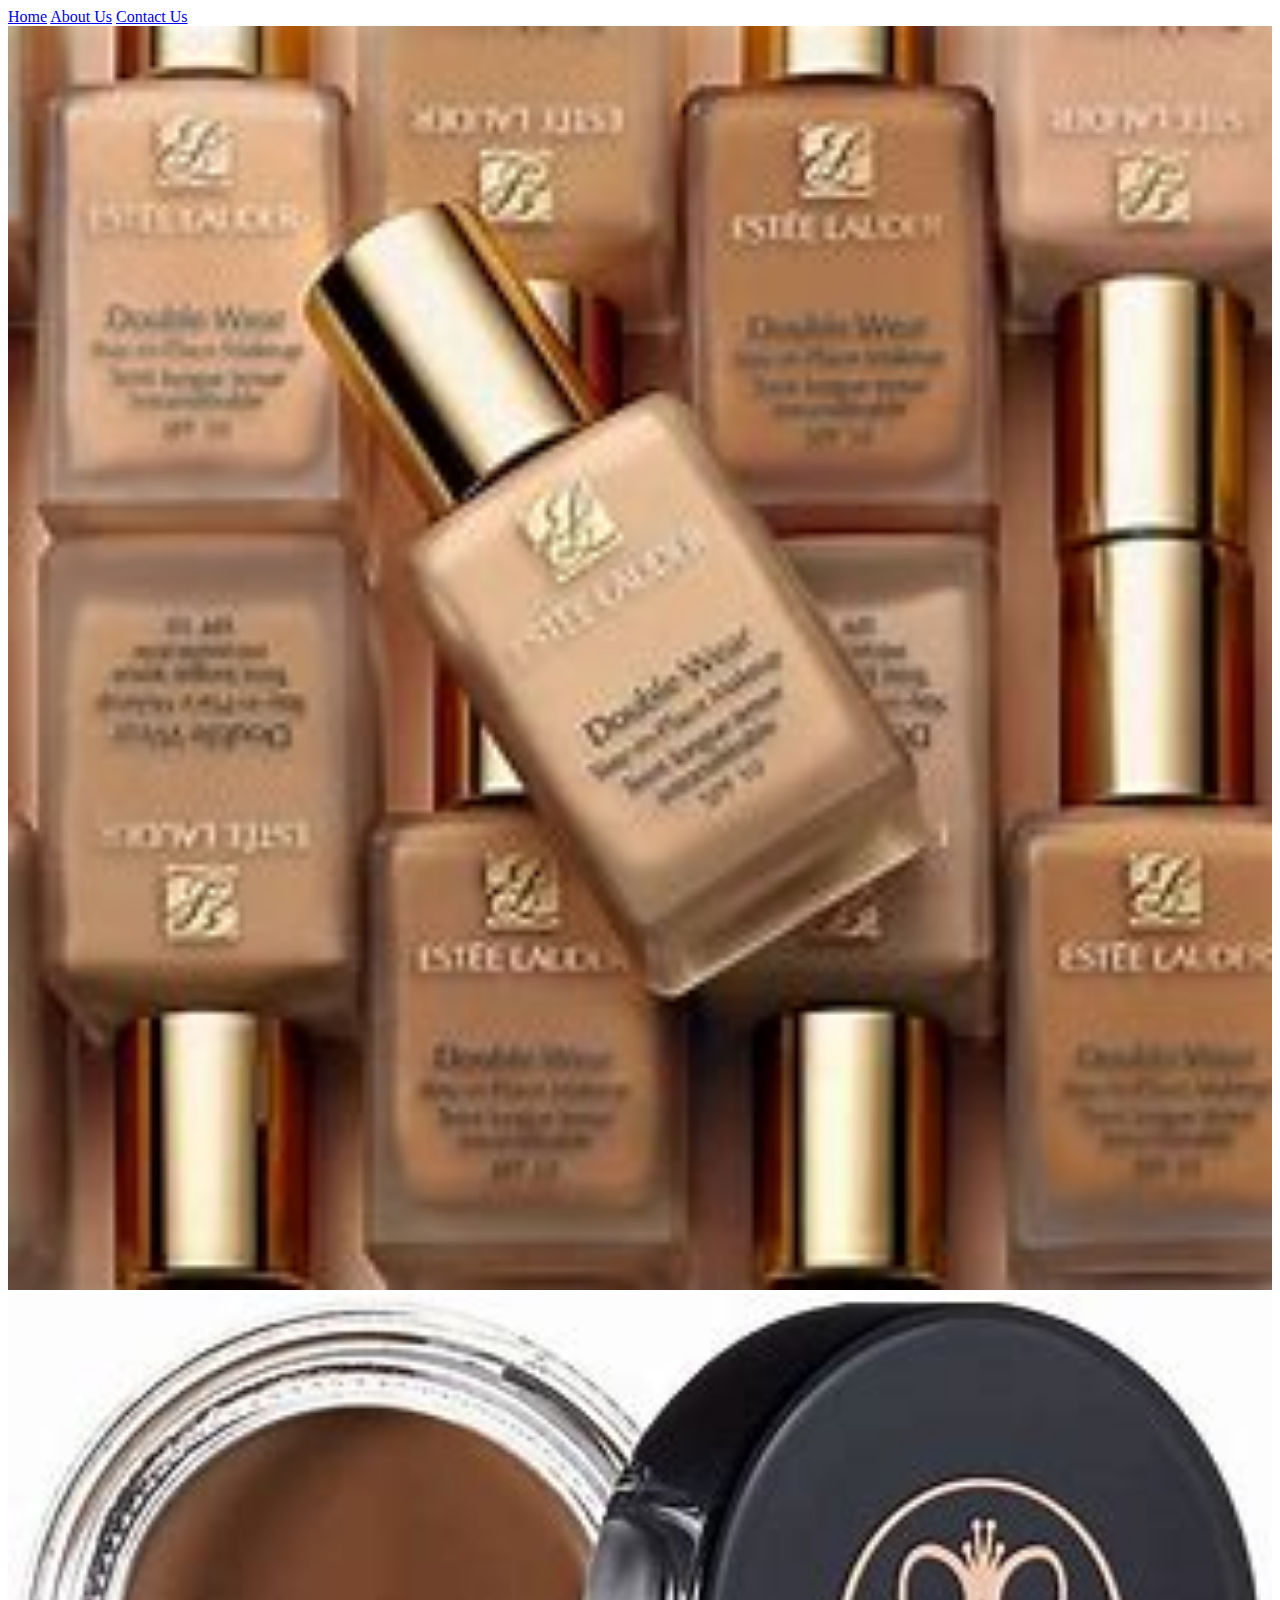
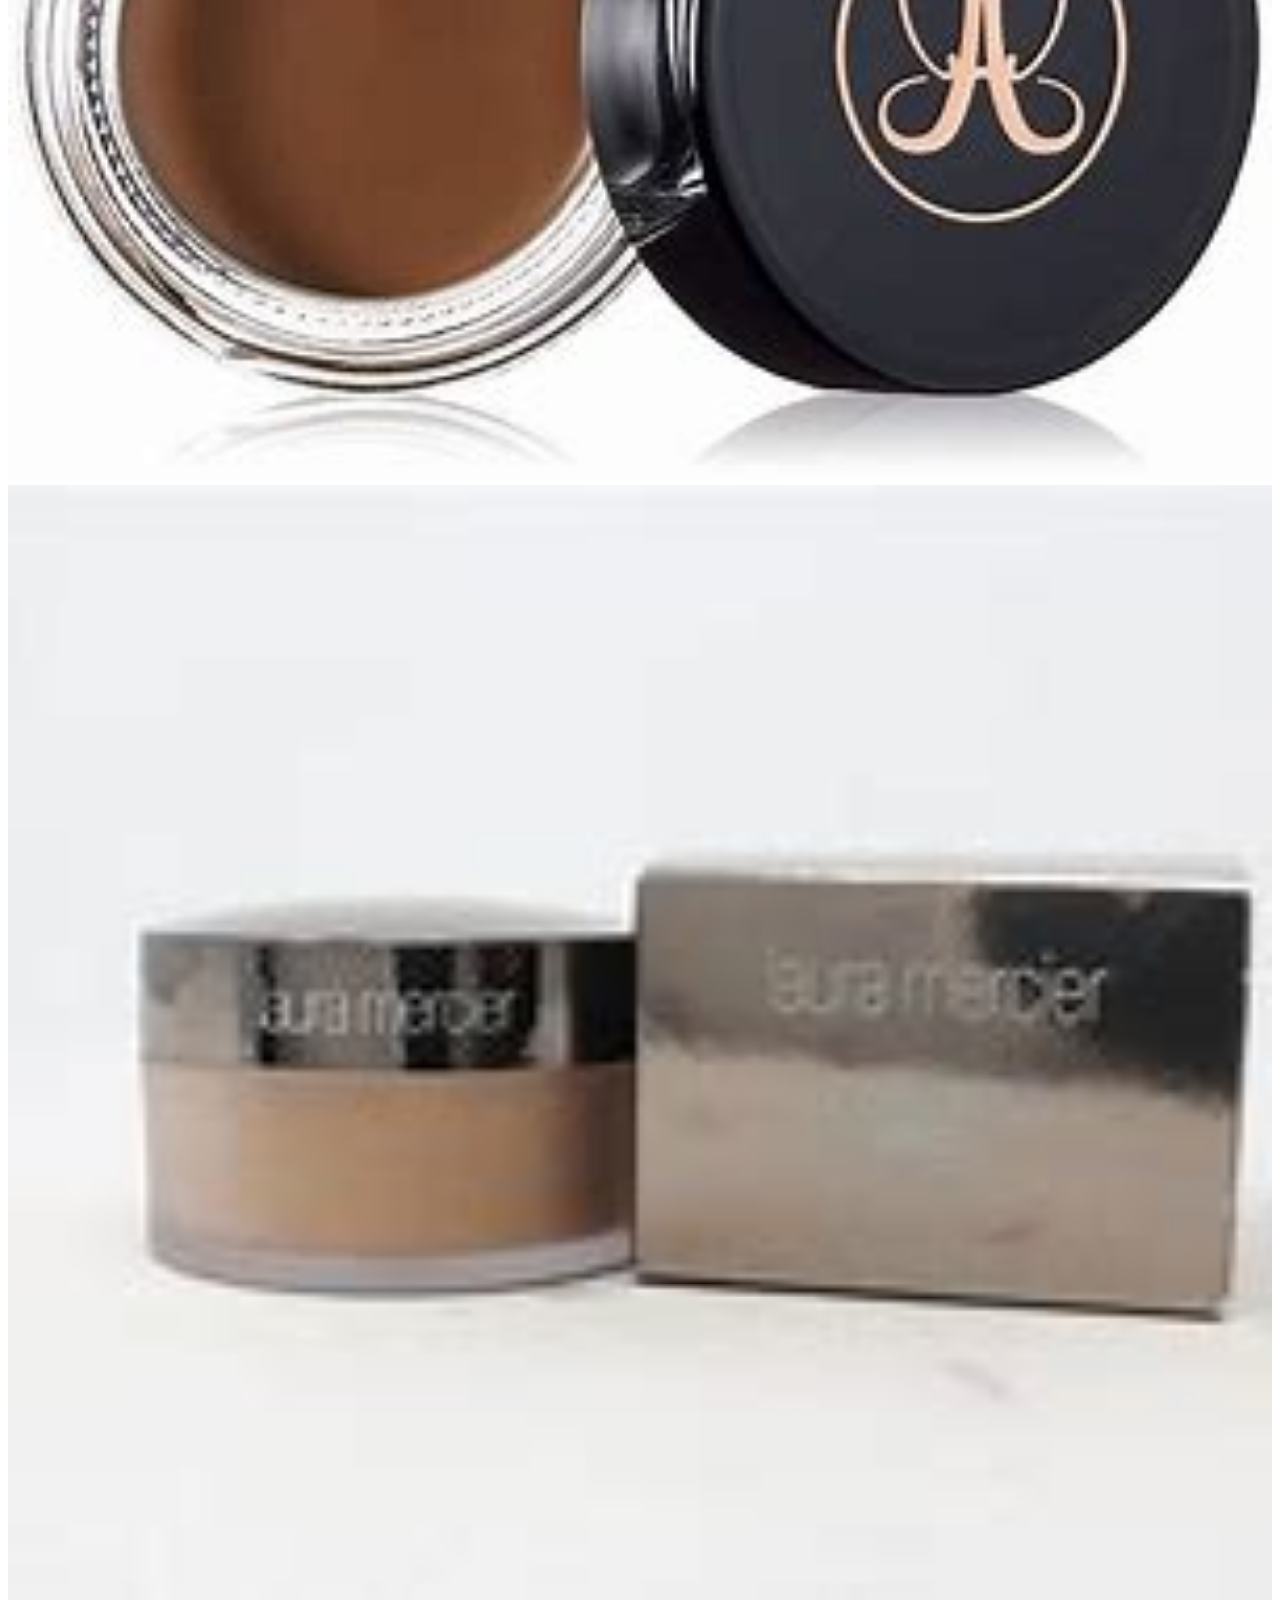
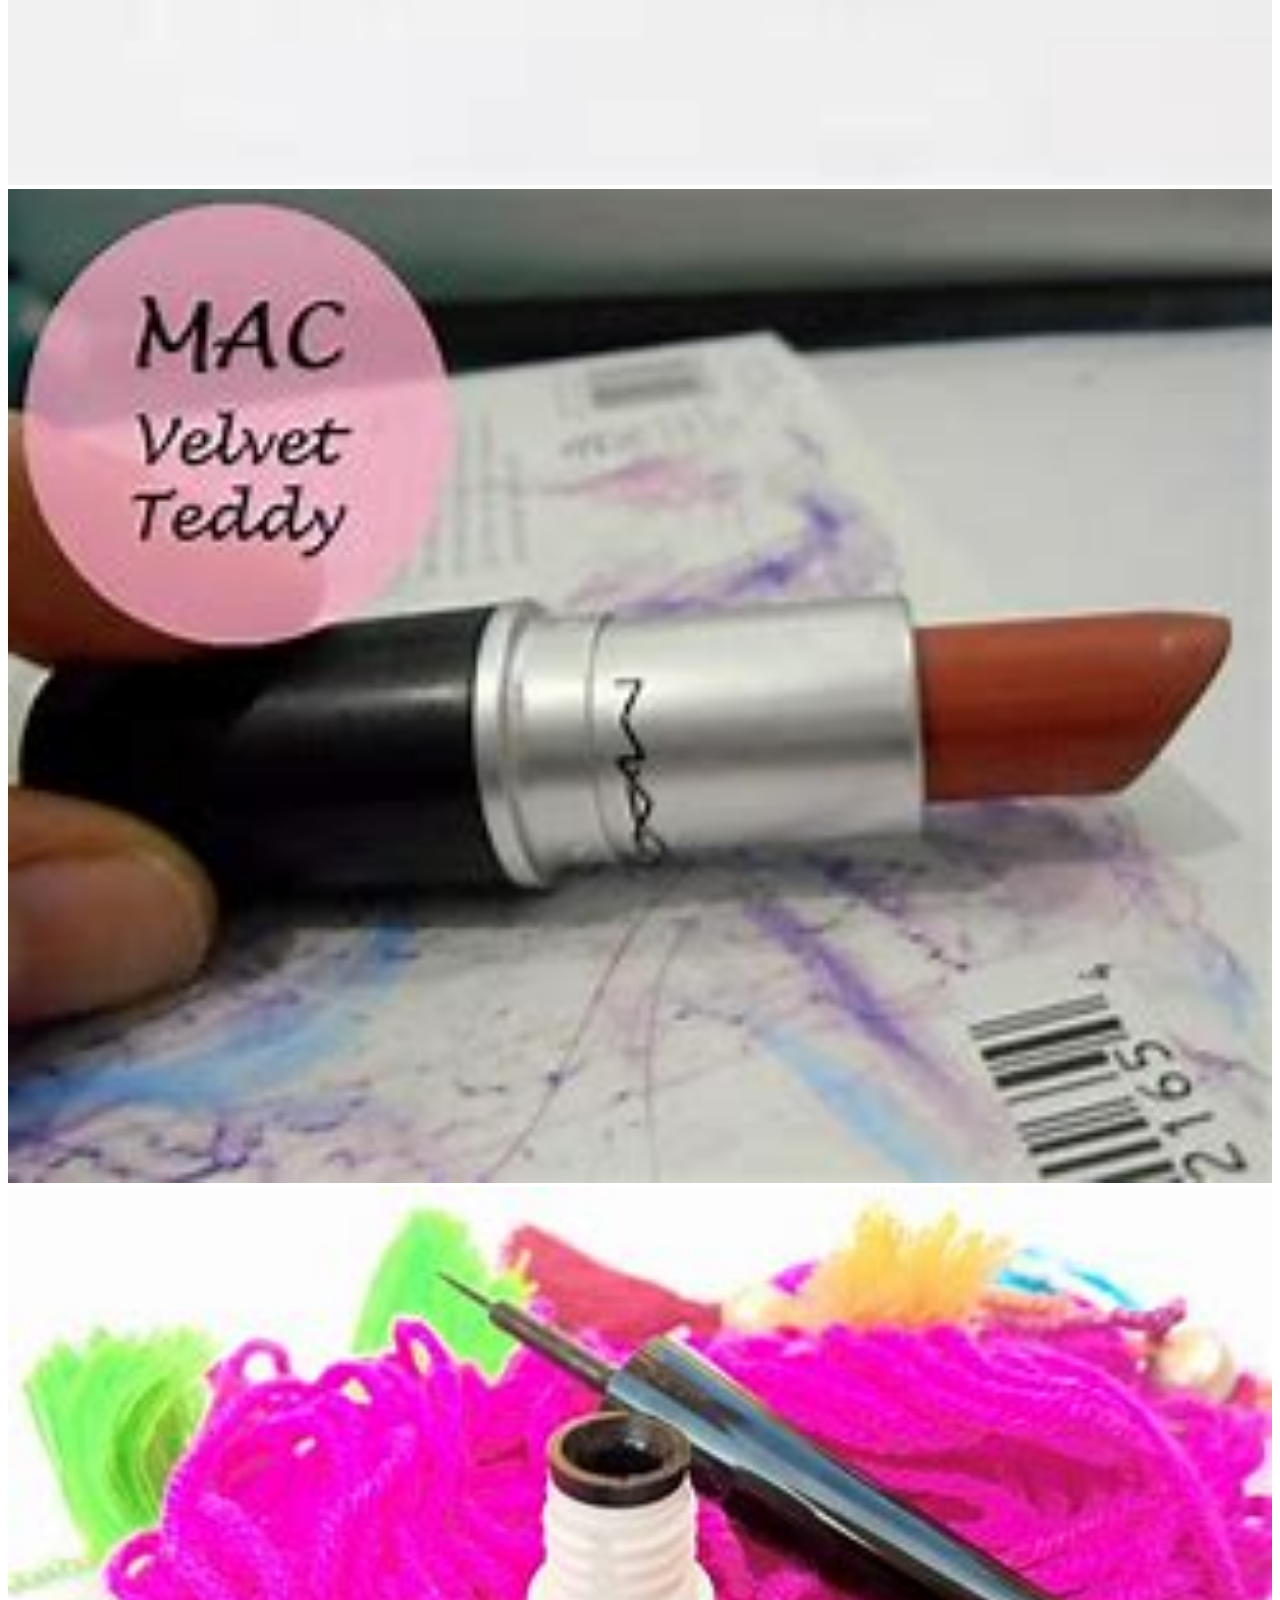
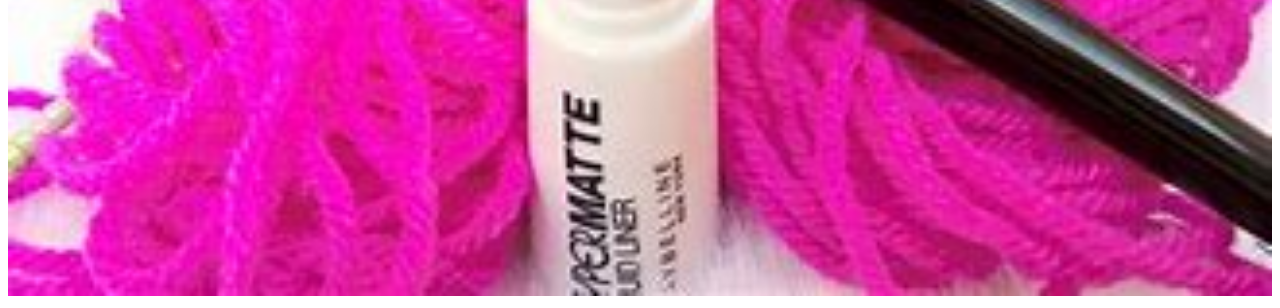
<file: index.html>
<!DOCTYPE html>
<html>
    <head>
        <link rel="stylesheet" href="style.css">
    </head>
    <body>
        <div id="menu">
            <a href="index.html">Home</a>
            <a href="about.html">About Us</a>
            <a href="contact.html">Contact Us</a>
        </div>
        <div class="gallery">
        <a href="Estee%20lauder.html"><img src="images/estee%20lauder.jfif"></a>
        <a href="Dipbrow%20pomade.html"><img src="images/dipbrow%20pomade.jfif"></a>
        <a href="laura%20loose%20powder.html"><img src="images/laura%20mercier2.jpg"></a>
        <a href="Mac%20lipstick.html"><img src="images/mac%20lipstick.jfif"></a>
        <a href="Maybelline%20day%20liner.html"><img src="images/maybelline%20day%20liner.jfif"></a>
        </div>  
    </body>
</html>
</file>
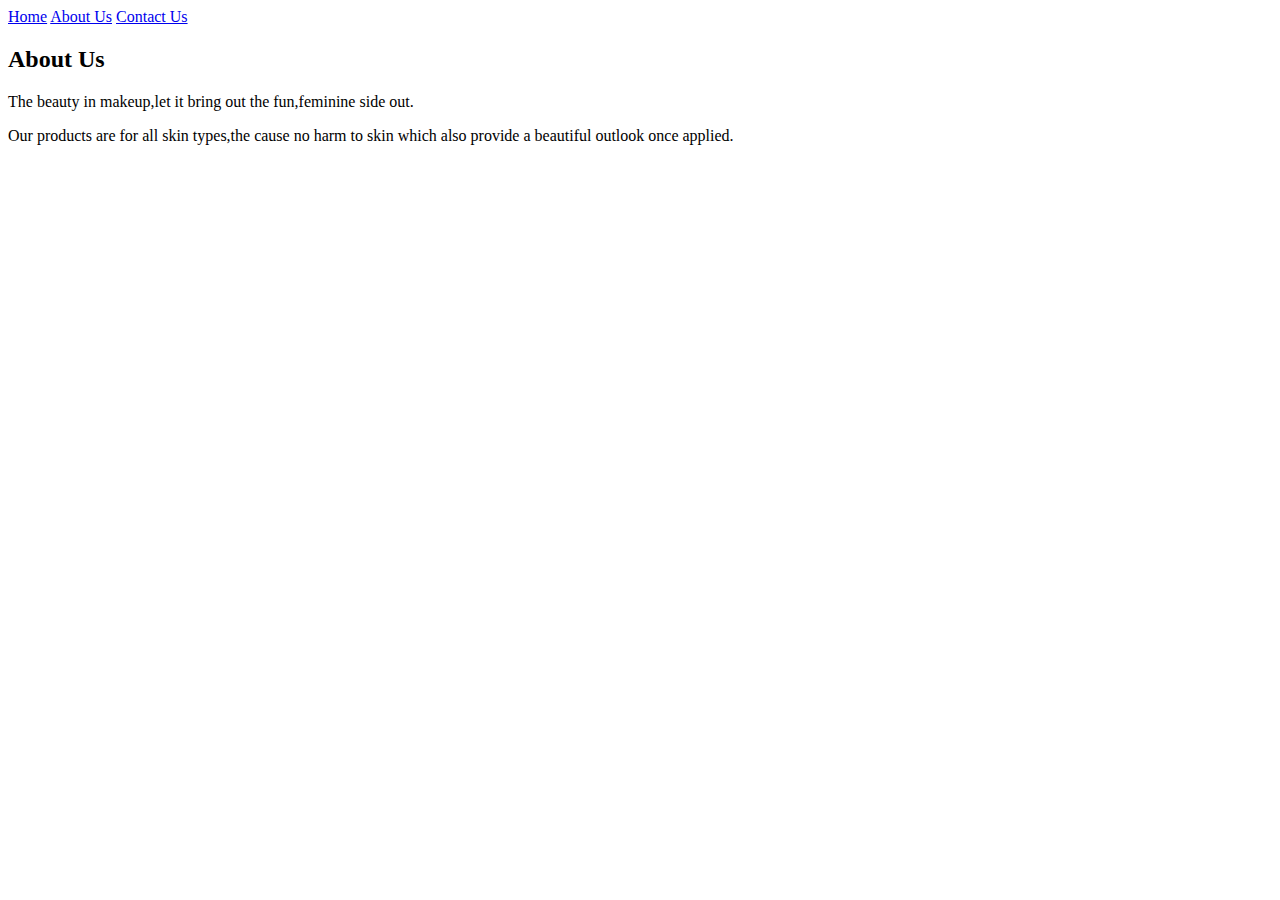
<file: about.html>
<!DOCTYPE html>
<html>
    <head>
        <link rel="stylesheet" href="style.css">
    </head>
    <body>
        <div id="menu">
            <a href="index.html">Home</a>
            <a href="about.html">About Us</a>
            <a href="contact.html">Contact Us</a>
        </div>
        <h2>About Us</h2>
        <p>The beauty in makeup,let it bring out the fun,feminine side out.</p>
        <p>Our products are for all skin types,the cause no harm to skin which also provide a beautiful outlook once applied.</p>
    </body>
</html>
</file>
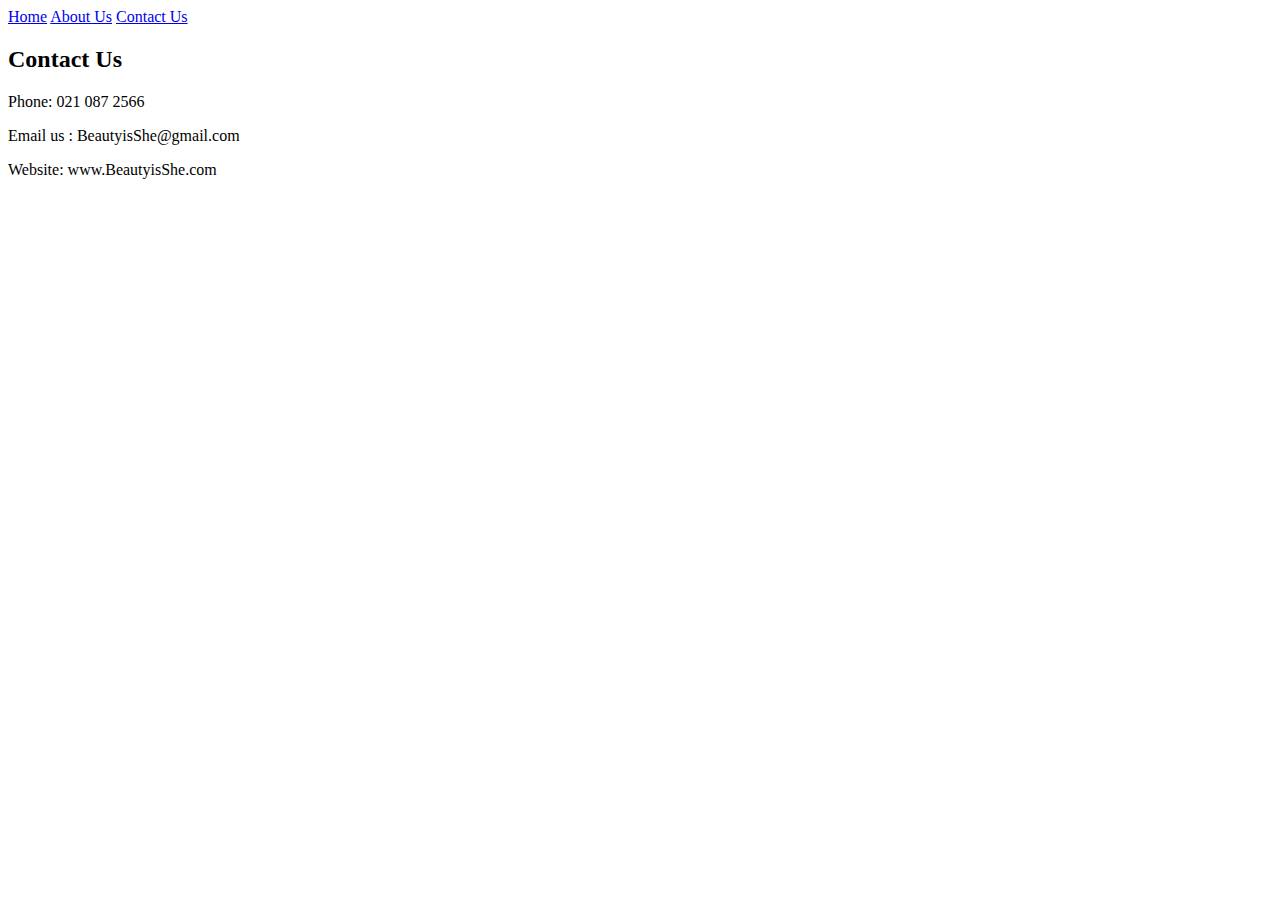
<file: contact.html>
<!DOCTYPE html>
<html>
    <head>
        <link rel="stylesheet" href="style.css">
    </head>
    <body>
        <div id="menu">
            <a href="index.html">Home</a>
            <a href="about html">About Us</a>
            <a href="contact html">Contact Us</a>
        </div>
        <h2>Contact Us</h2>
        <p>Phone: 021 087 2566</p>
        <p>Email us : BeautyisShe@gmail.com</p>
        <p>Website: www.BeautyisShe.com</p>
    </body>
</html>
</file>
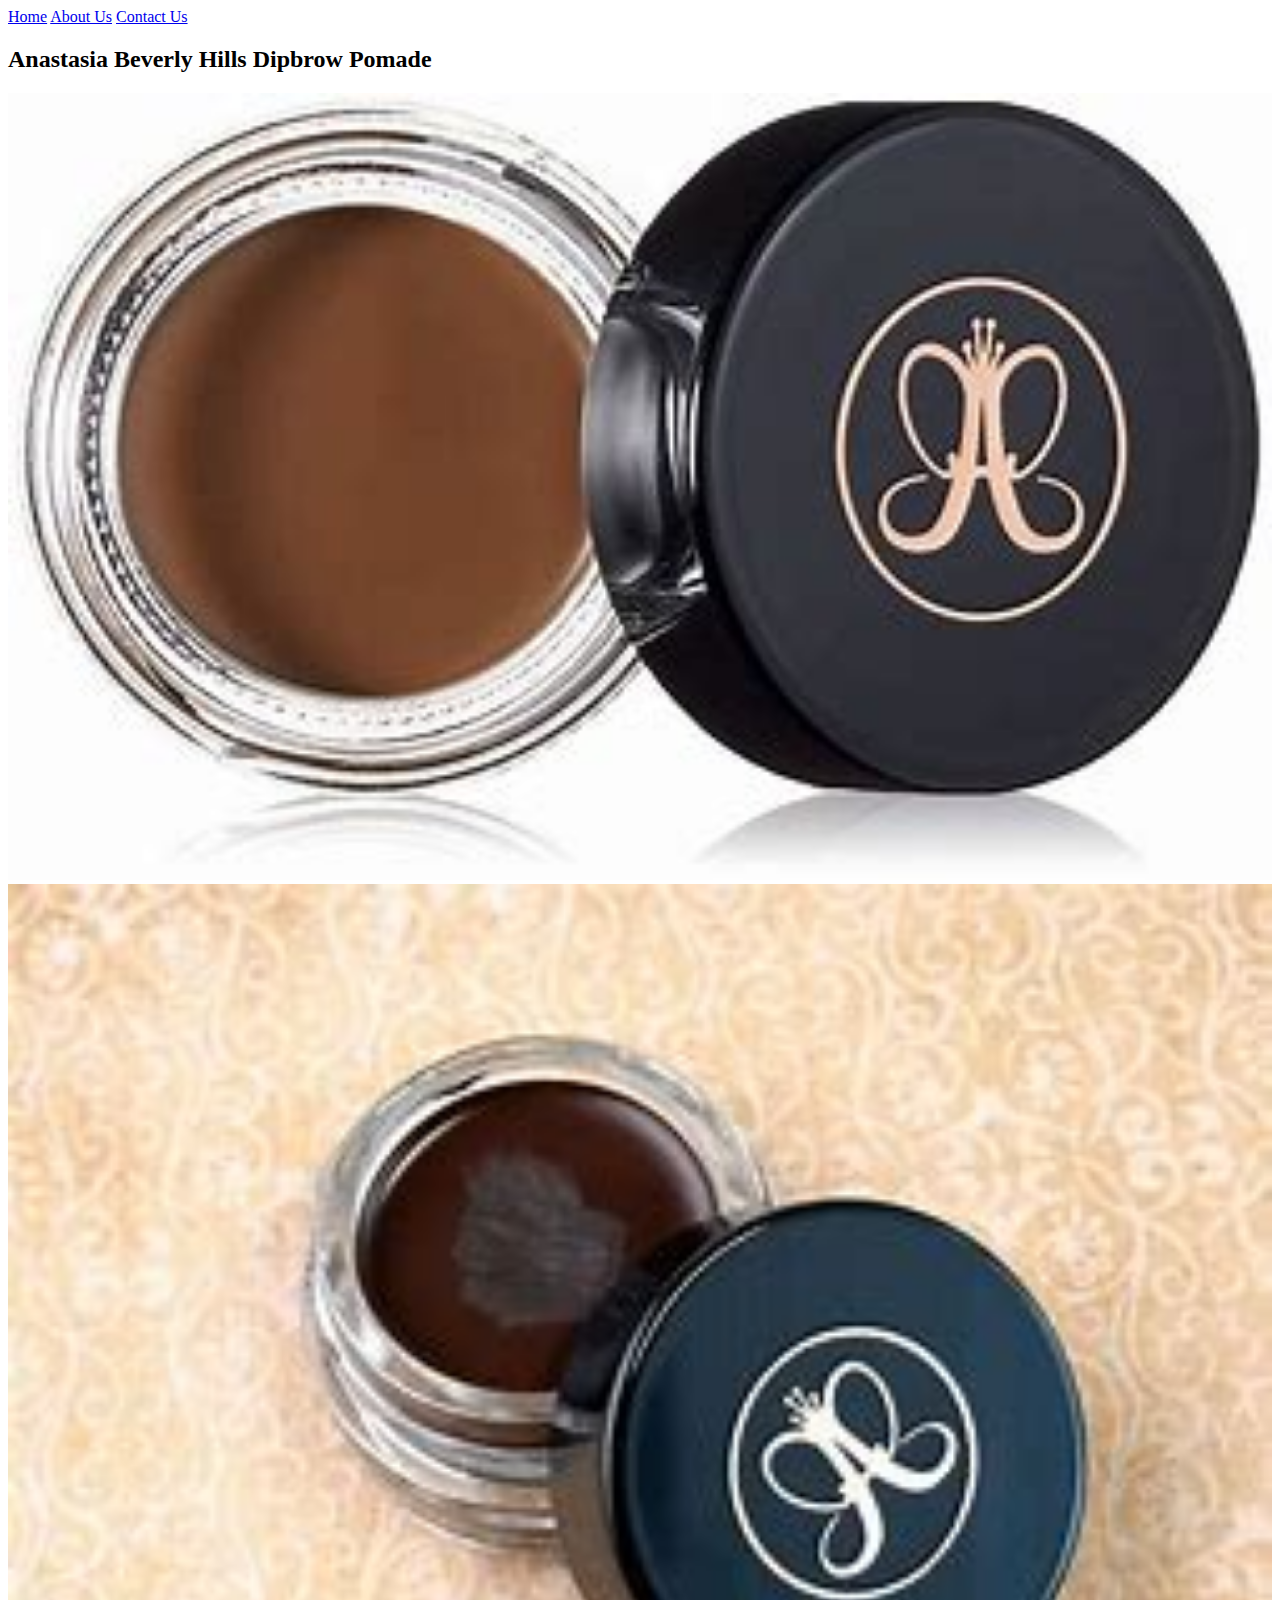
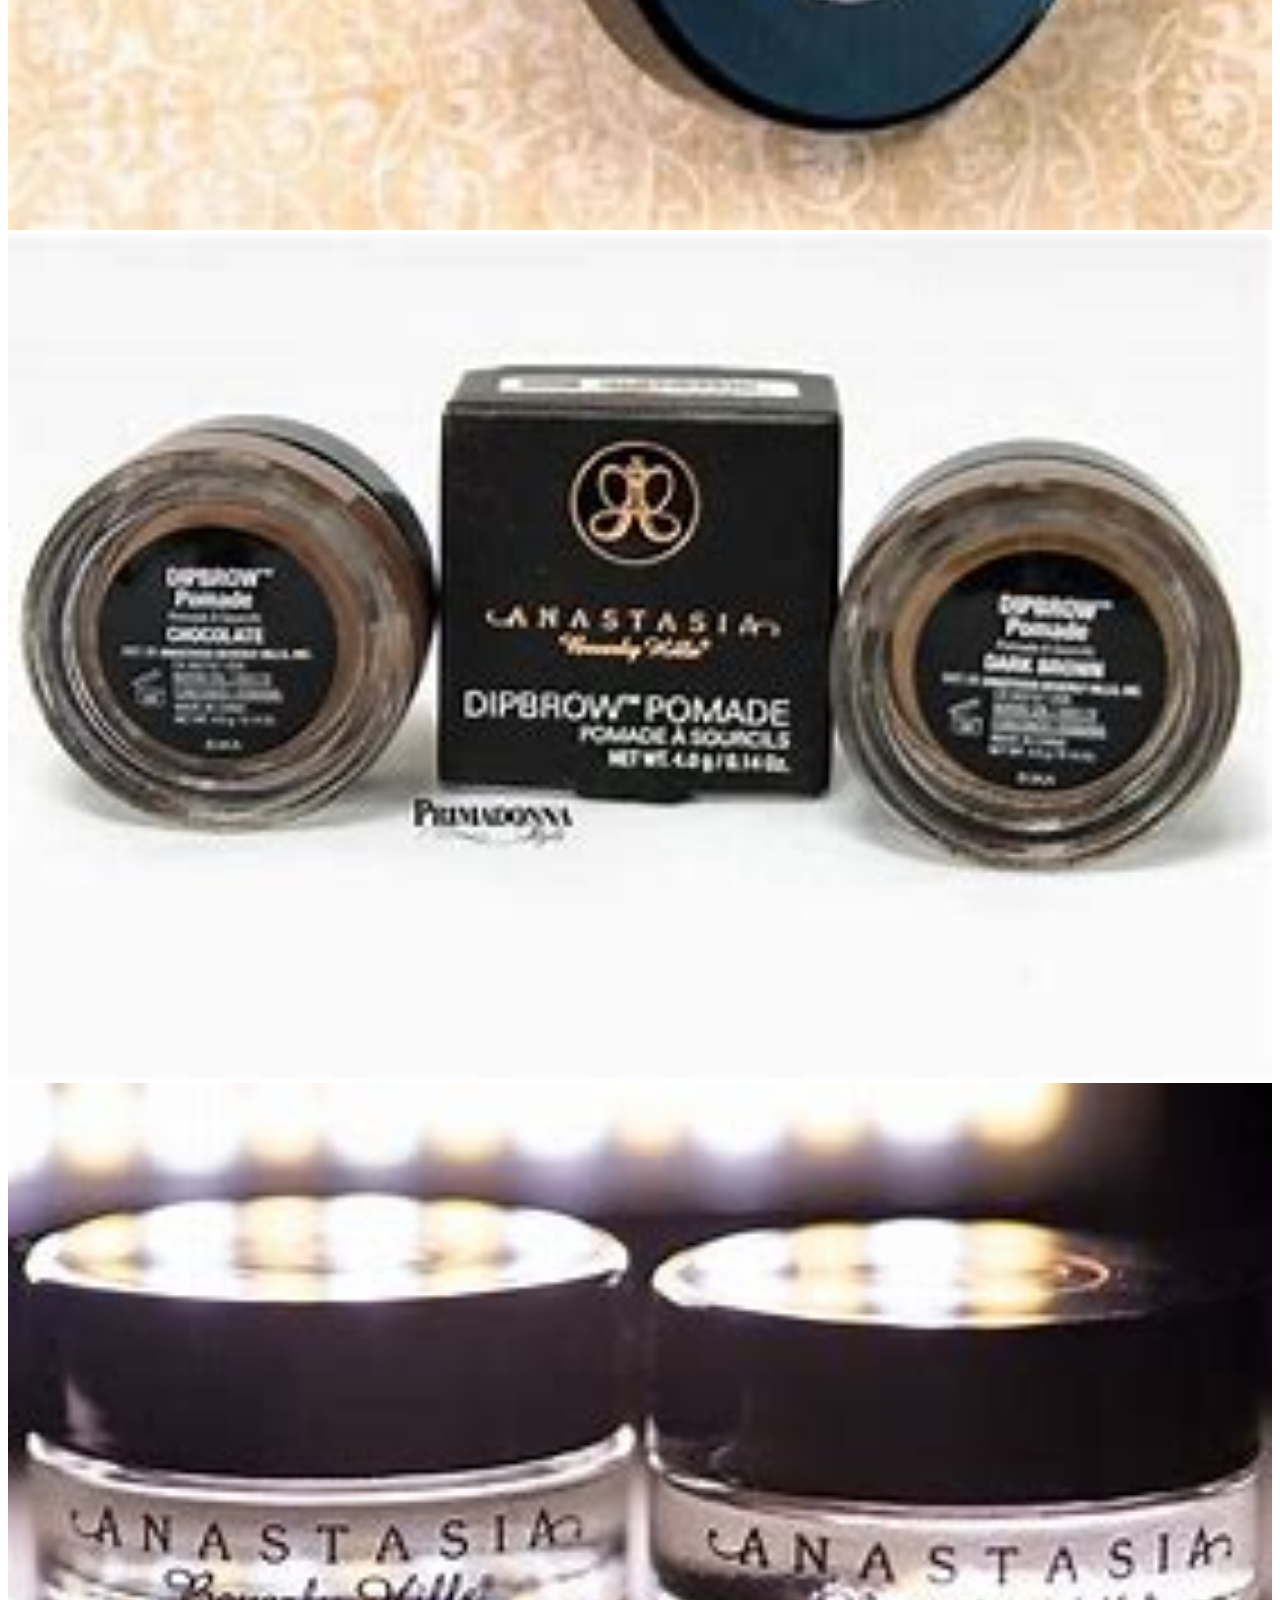
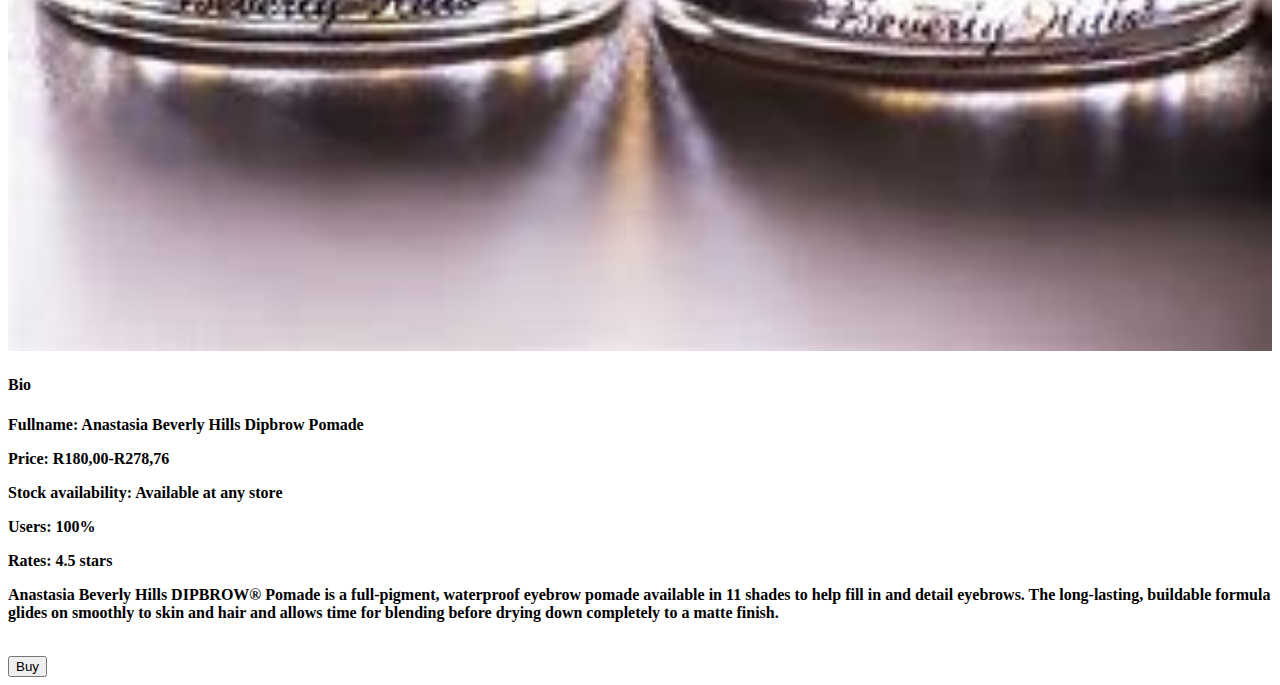
<file: Dipbrow pomade.html>
<!DOCTYPE html>
<html>
    <head>
        <link rel="stylesheet" href="style.css">
    </head>
    <body>
        <div id="menu">
            <a href="index.html">Home</a>
            <a href="about.html">About Us</a>
            <a href="contact.html">Contact Us</a>
        </div>
        
        <h2>Anastasia Beverly Hills Dipbrow Pomade</h2>
        <div class="gallery">
        <a href="index.html"><img src="images/dipbrow%20pomade.jfif"></a>
        <a href="index.html"><img src="images/dipbrow%20pomade1.jfif"></a>
        <a href="index.html"><img src="images/dipbrow%20pomade2.jfif"></a>
        <a href="index.html"><img src="images/dipbrow%20pomade3.jfif"></a>
        </div>
        <h4>Bio</h4>
        <p><b>Fullname: Anastasia Beverly Hills Dipbrow Pomade</b></p>
        <p><b>Price: R180,00-R278,76</b></p>
        <p><b>Stock availability: Available at any store</b></p>
        <p><b>Users: 100%</b></p>
        <p><b>Rates: 4.5 stars</b></p>
        <p><b>Anastasia Beverly Hills DIPBROW® Pomade is a full-pigment, waterproof eyebrow pomade available in 11 shades to help fill in and detail eyebrows. The long-lasting, buildable formula glides on smoothly to skin and hair and allows time for blending before drying down completely to a matte finish.</b></p>
        <br/>
        <input type="submit" value="Buy"/>
    </body>
</html>
</file>
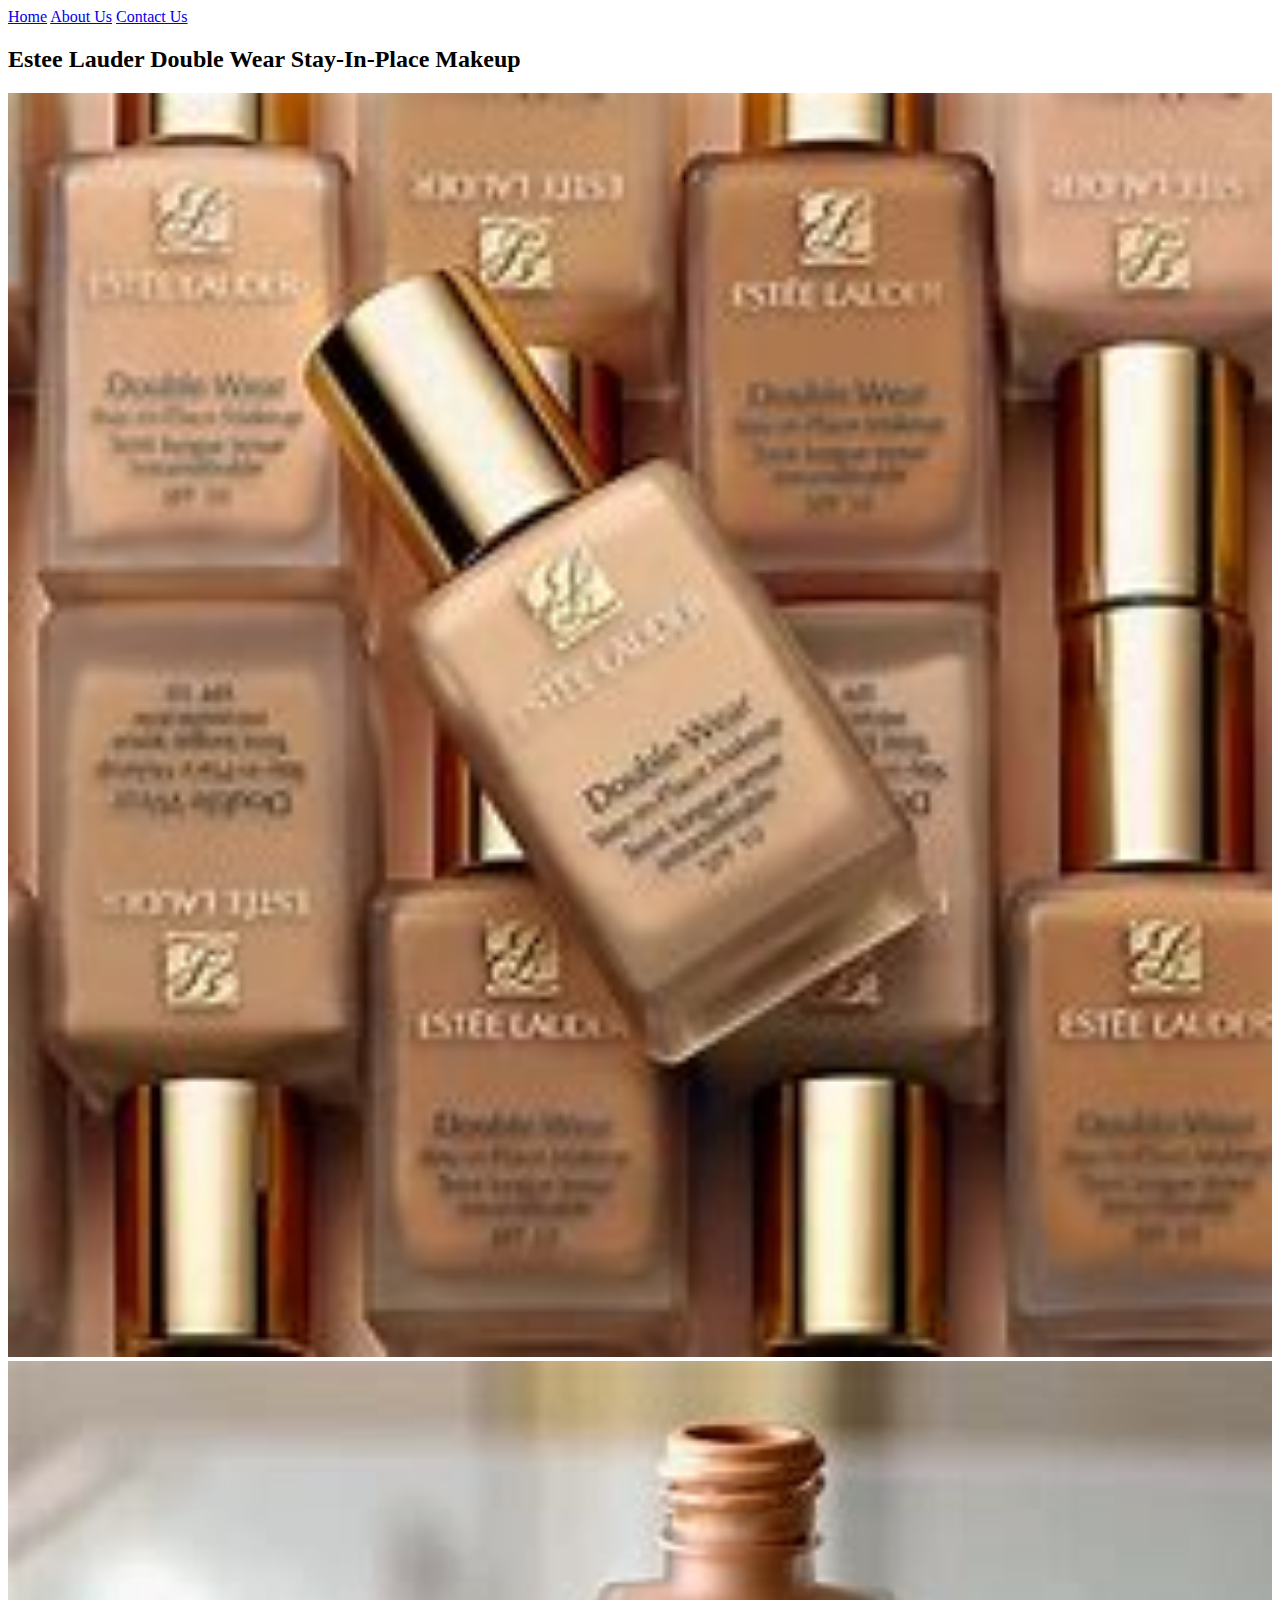
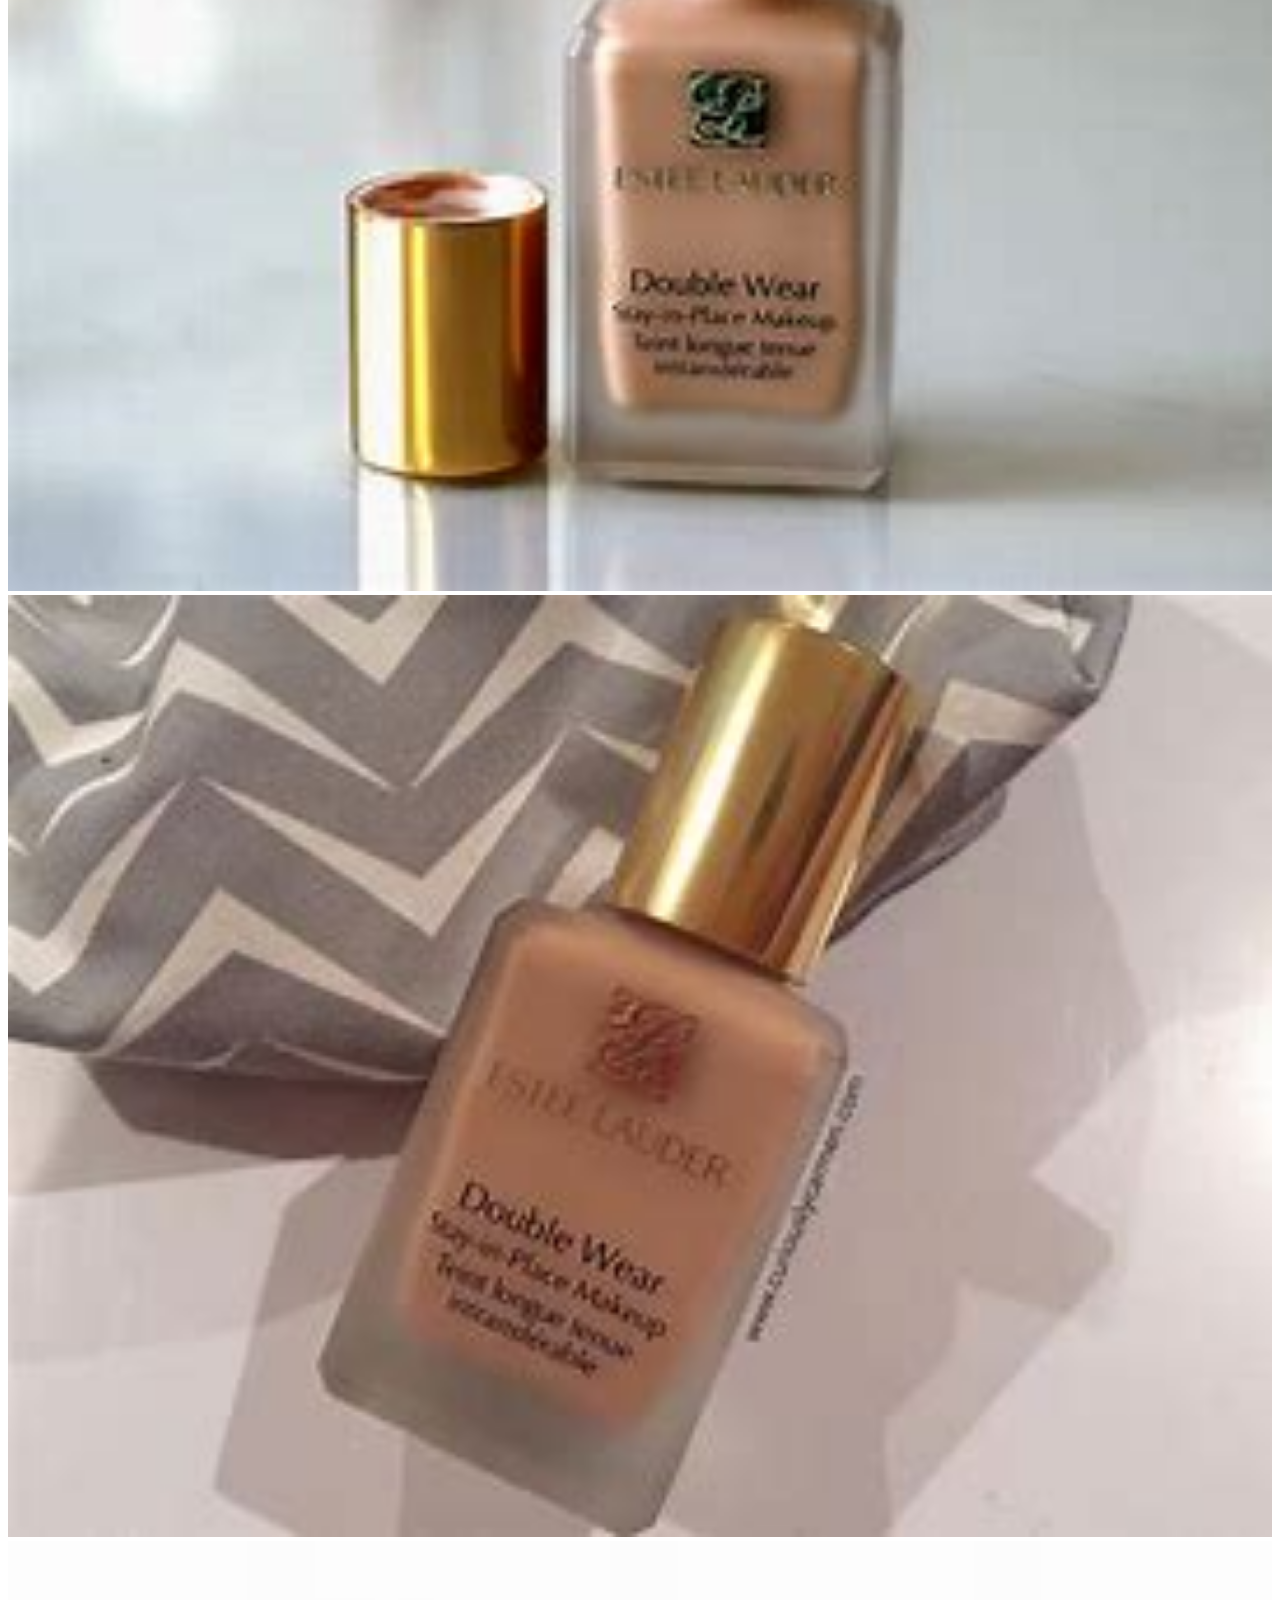
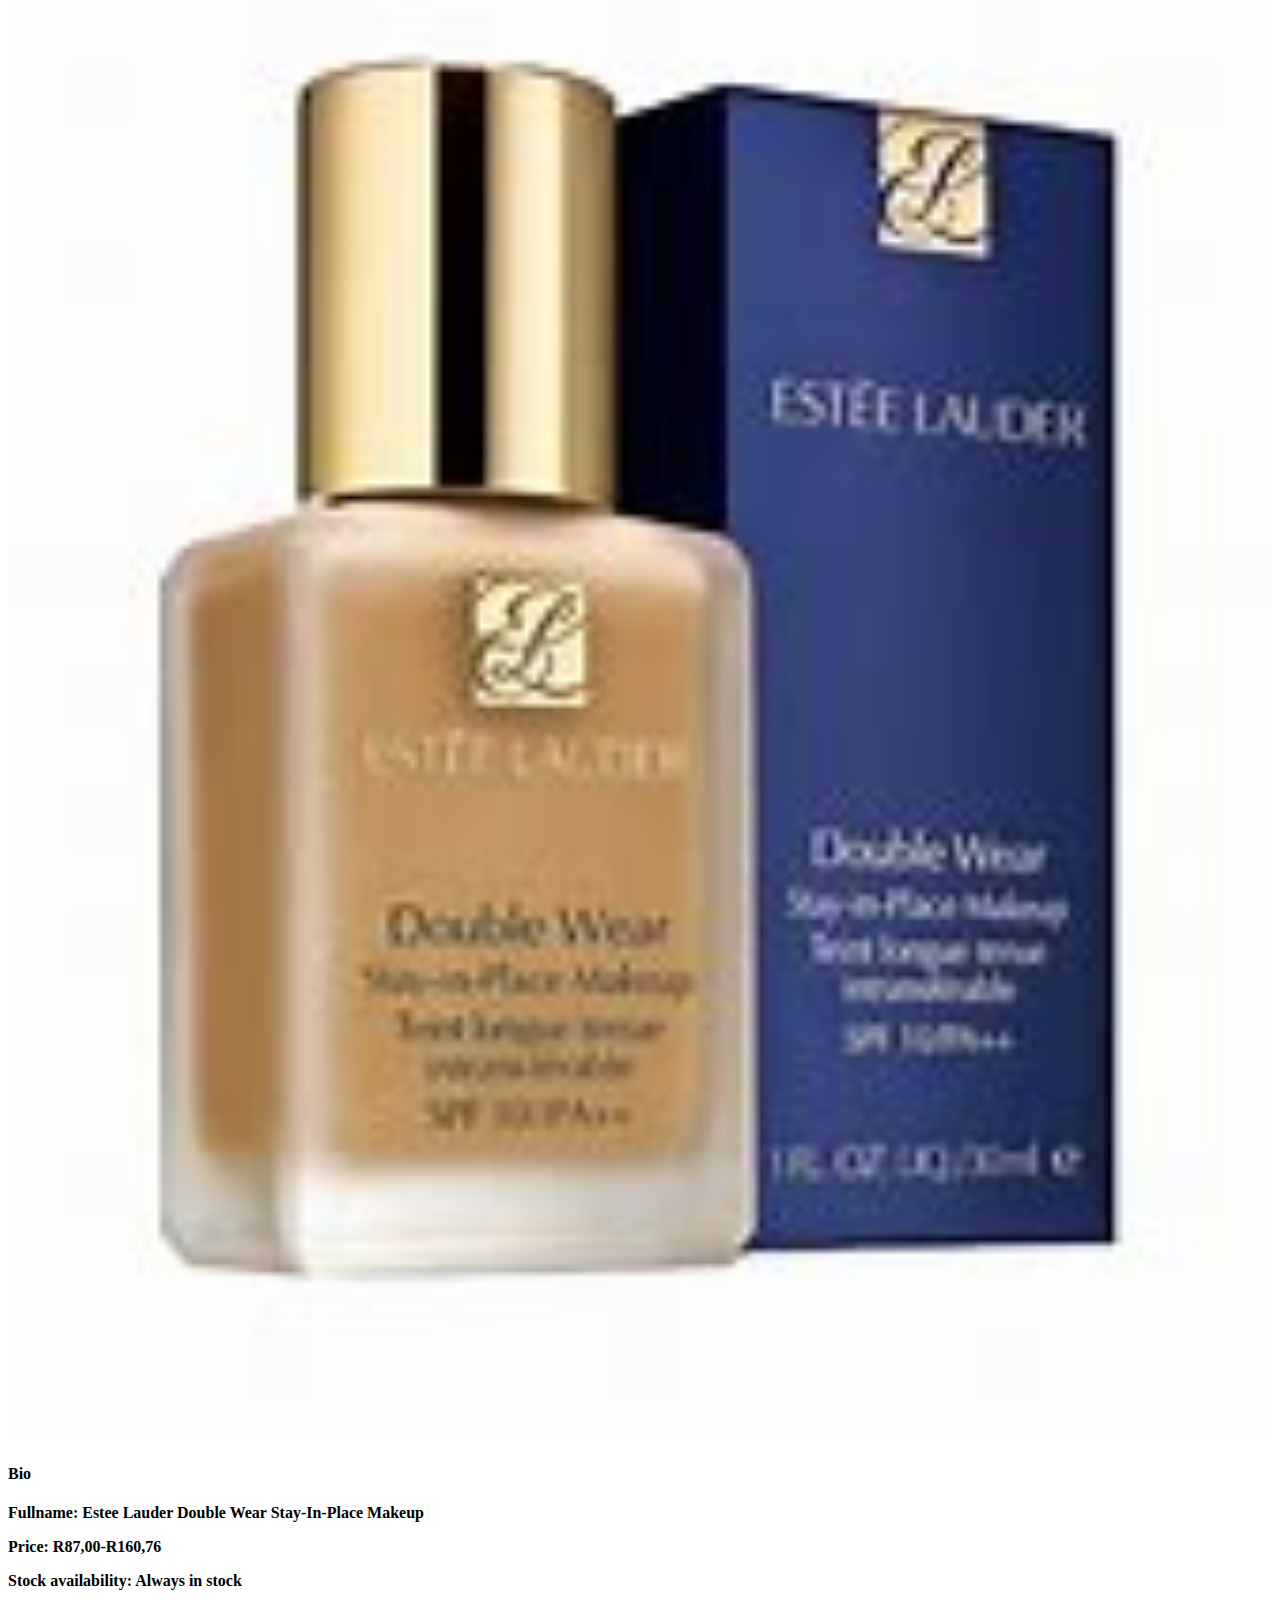
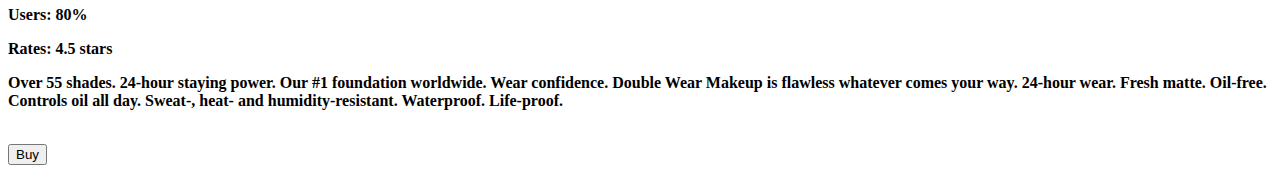
<file: Estee lauder.html>
<!DOCTYPE html>
<html>
    <head>
        <link rel="stylesheet" href="style.css">
    </head>
    <body>
        <div id="menu">
            <a href="index.html">Home</a>
            <a href="about.html">About Us</a>
            <a href="contact.html">Contact Us</a>
        </div>
        
        <h2>Estee Lauder Double Wear Stay-In-Place Makeup</h2>
        <div class="gallery">
        <a href="index.html"><img src="images/estee%20lauder.jfif"></a>
        <a href="index.html"><img src="images/estee%20lauder1.jfif"></a>
        <a href="index.html"><img src="images/estee%20lauder2.jfif"></a>
        <a href="index.html"><img src="images/estee%20lauder4.jfif"></a>
        </div>
        <h4>Bio</h4>
        <p><b>Fullname: Estee Lauder Double Wear Stay-In-Place Makeup</b></p>
        <p><b>Price: R87,00-R160,76</b></p>
        <p><b>Stock availability: Always in stock</b></p>
        <p><b>Users: 80%</b></p>
        <p><b>Rates: 4.5 stars</b></p>
        <p><b>Over 55 shades. 24-hour staying power. Our #1 foundation worldwide. Wear confidence. Double Wear Makeup is flawless whatever comes your way. 24-hour wear. Fresh matte. Oil-free. Controls oil all day. Sweat-, heat- and humidity-resistant. Waterproof. Life-proof.</b></p>
         <br/>
        <input type="submit" value="Buy"/>
    </body>
</html>
</file>
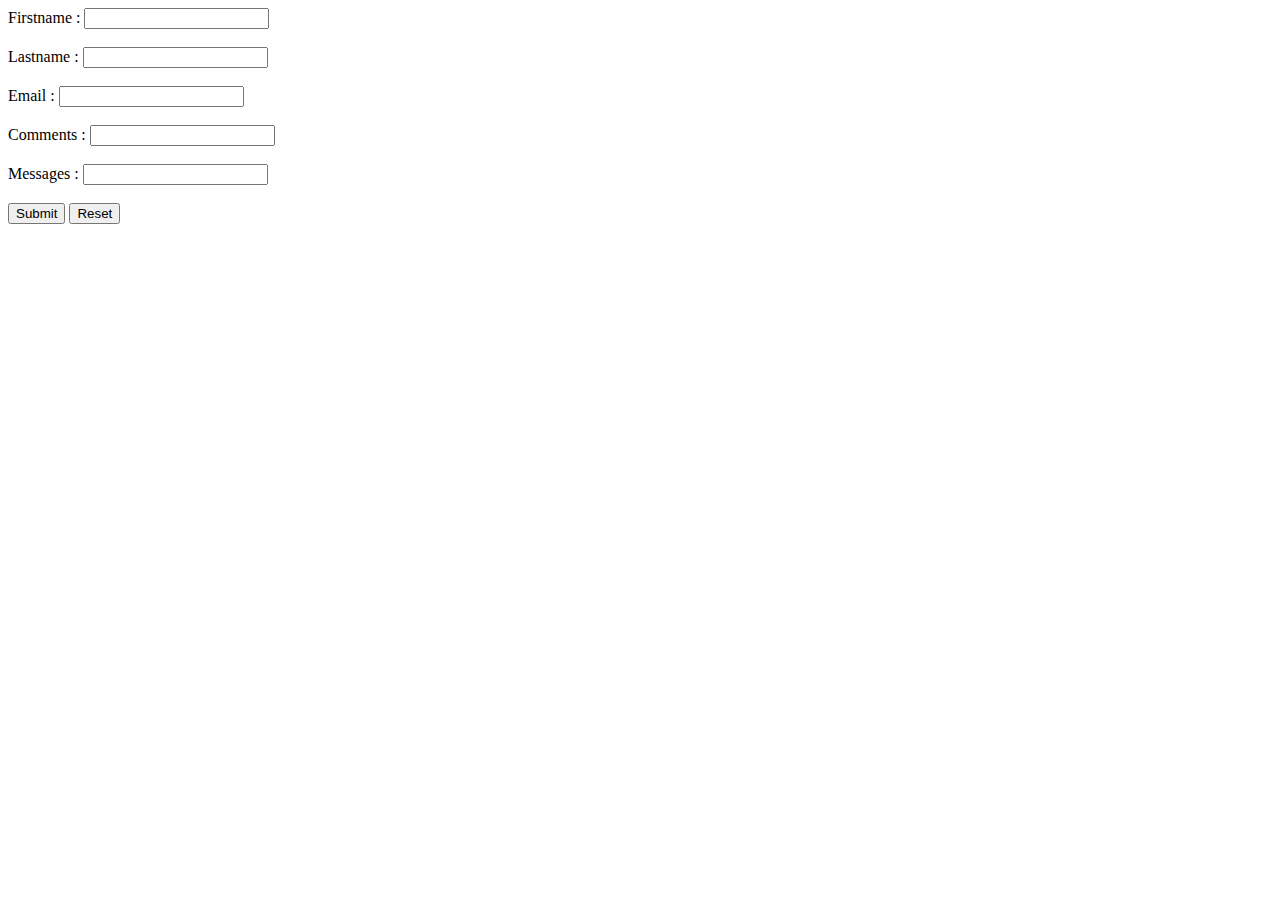
<file: form.html>
<!DOCTYPE html>
<html>
    <head>
    
    </head>
    <body>
        <form>
        <label for="firstname">Firstname : </label><input type="text" id="firstname"/><label for="firstname"></label>
        <br><br>
        <label for="lastname">Lastname : </label>
        <input type="text" id="lastname"/>
        <br><br>
        <label for="email">Email : </label>
        <input type="text" id="email"/>
        <br><br>
        <label for="comments">Comments : </label>
        <input type="text" id="comments"/>
        <br><br>
        <label for="messages">Messages : </label>
        <input type="text" id="messages"/>
        <br><br>
        <input type="submit" value="Submit"/>
        <input type="reset" value="Reset"/>
        </form>
    </body>
</html>
</file>
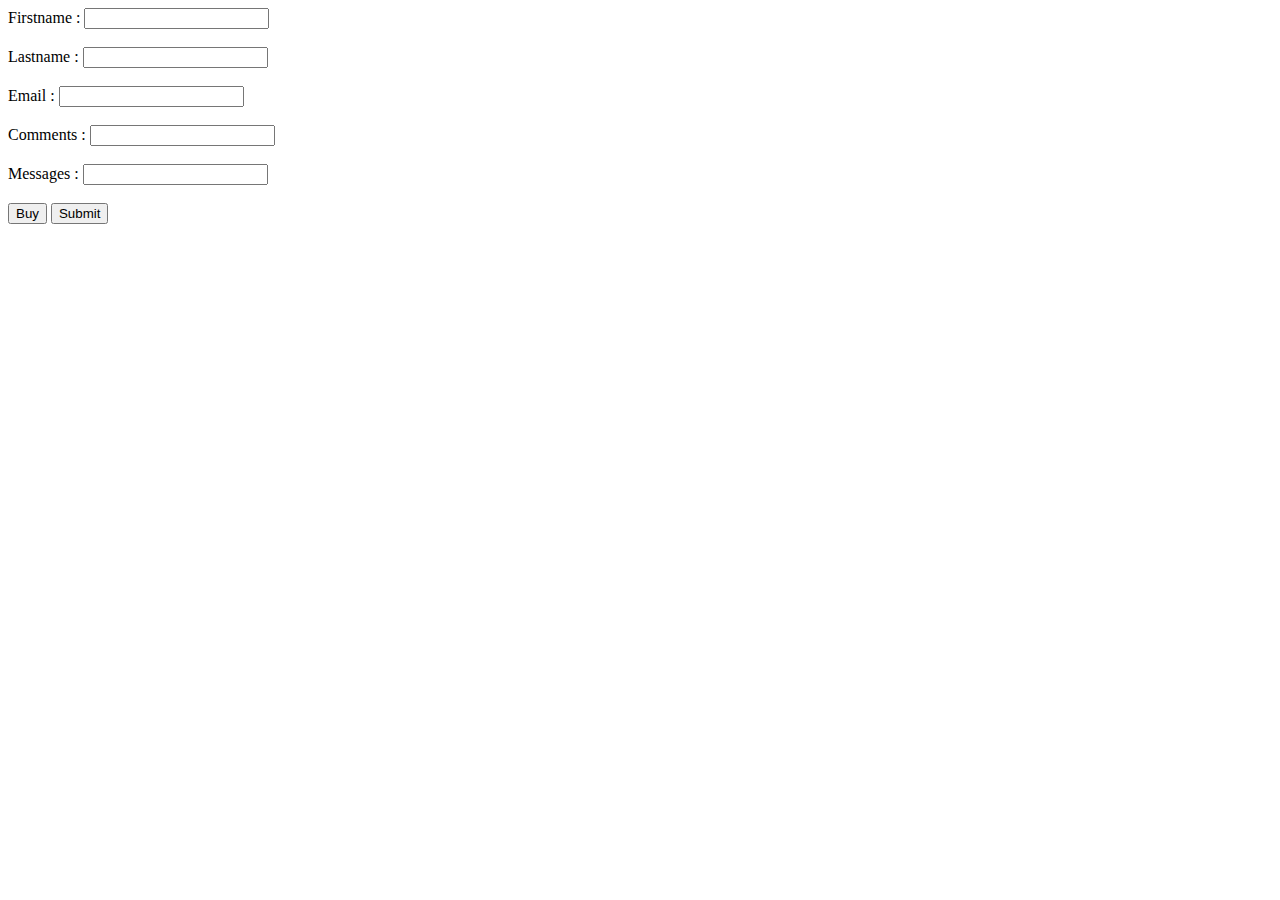
<file: index.form.html>
<!DOCTYPE html>
<html>
    <head>
    
    </head>
    <body>
        <form>
        <label for="firstname">Firstname : </label><input type="text" id="firstname"/><label for="firstname"></label>
        <br/><br/>
        <label for="lastname">Lastname : </label>
        <input type="text" id="lastname"/>
        <br/><br/>
        <label for="email">Email : </label>
        <input type="text" id="email"/>
        <br/><br/>
        <label for="comments">Comments : </label>
        <input type="text" id="comments"/>
        <br/><br/>
        <label for="messages">Messages : </label>
        <input type="text" id="message"/>
        <br/><br/>
        <input type="submit" value="Buy"/>
        <input type="submit" value="Submit"/>
        </form>
    </body>
</html>
</file>
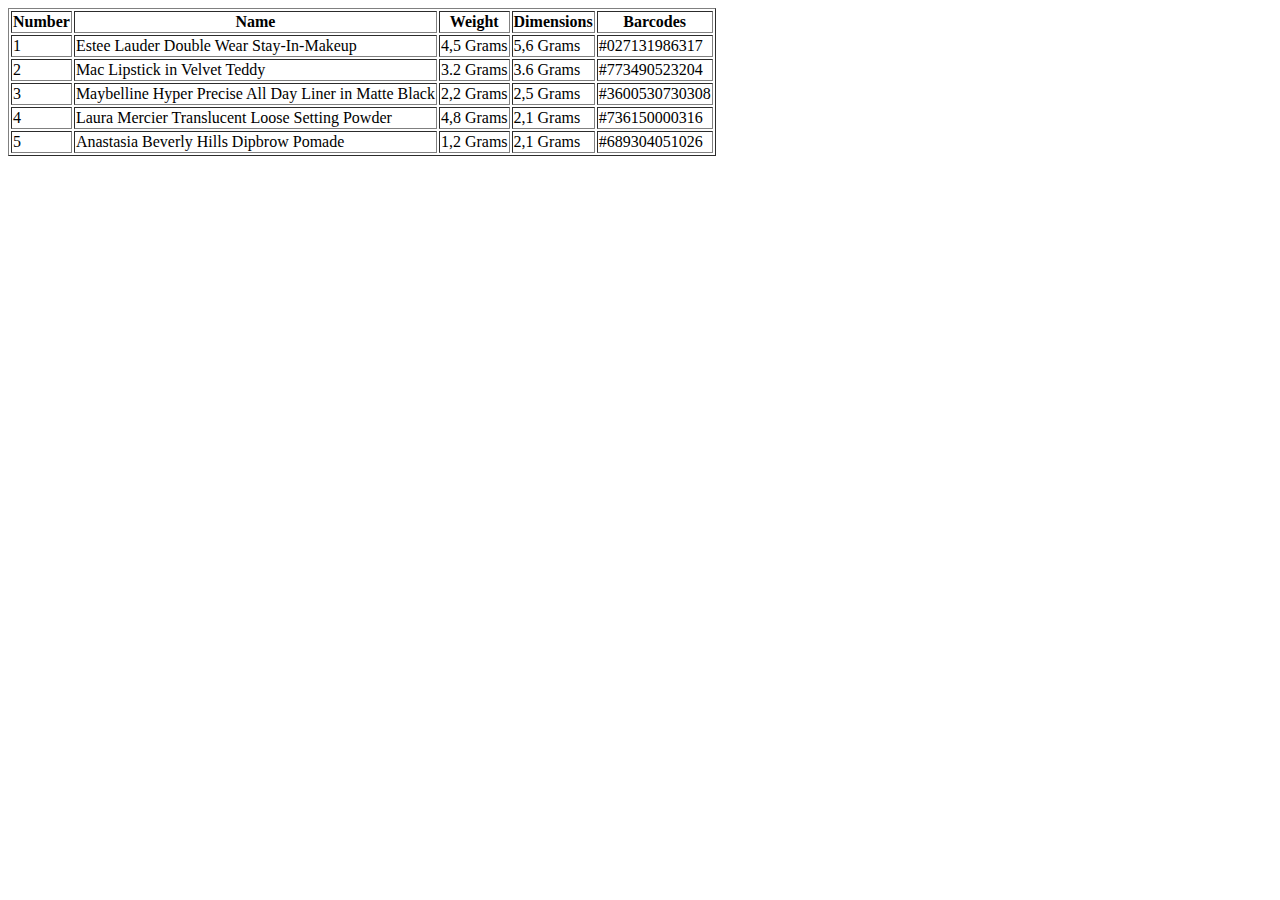
<file: index.products info tabel.html>
<!DOCTYPE html>
<html>
    <head>
    
    </head>
    <body>
        <table border="1">
        <tr>
            <th>Number</th>
            <th>Name</th>
            <th>Weight</th>
            <th>Dimensions</th>
            <th>Barcodes</th>
        </tr>
        <tr>
            <td>1</td>
            <td>Estee Lauder Double Wear Stay-In-Makeup</td>
            <td>4,5 Grams</td>
            <td>5,6 Grams</td>
            <td>#027131986317</td>
        </tr>
        <tr>
            <td>2</td>
            <td>Mac Lipstick in Velvet Teddy</td>
            <td>3.2 Grams</td>
            <td>3.6 Grams</td>
            <td>#773490523204</td>
        </tr>
        <tr>
            <td>3</td> 
            <td>Maybelline Hyper Precise All Day Liner in Matte Black</td>
            <td>2,2 Grams</td>
            <td>2,5 Grams</td>
            <td>#3600530730308</td>
        </tr>
        <tr>
            <td>4</td> 
            <td>Laura Mercier Translucent Loose Setting Powder</td>
            <td>4,8 Grams</td>
            <td>2,1 Grams</td>
            <td>#736150000316</td>
        </tr>
        <tr>
            <td>5</td> 
            <td>Anastasia Beverly Hills Dipbrow Pomade</td>
            <td>1,2 Grams</td>
            <td>2,1 Grams</td>
            <td>#689304051026</td>
        </tr>
        </table>
    </body>
</html>
</file>
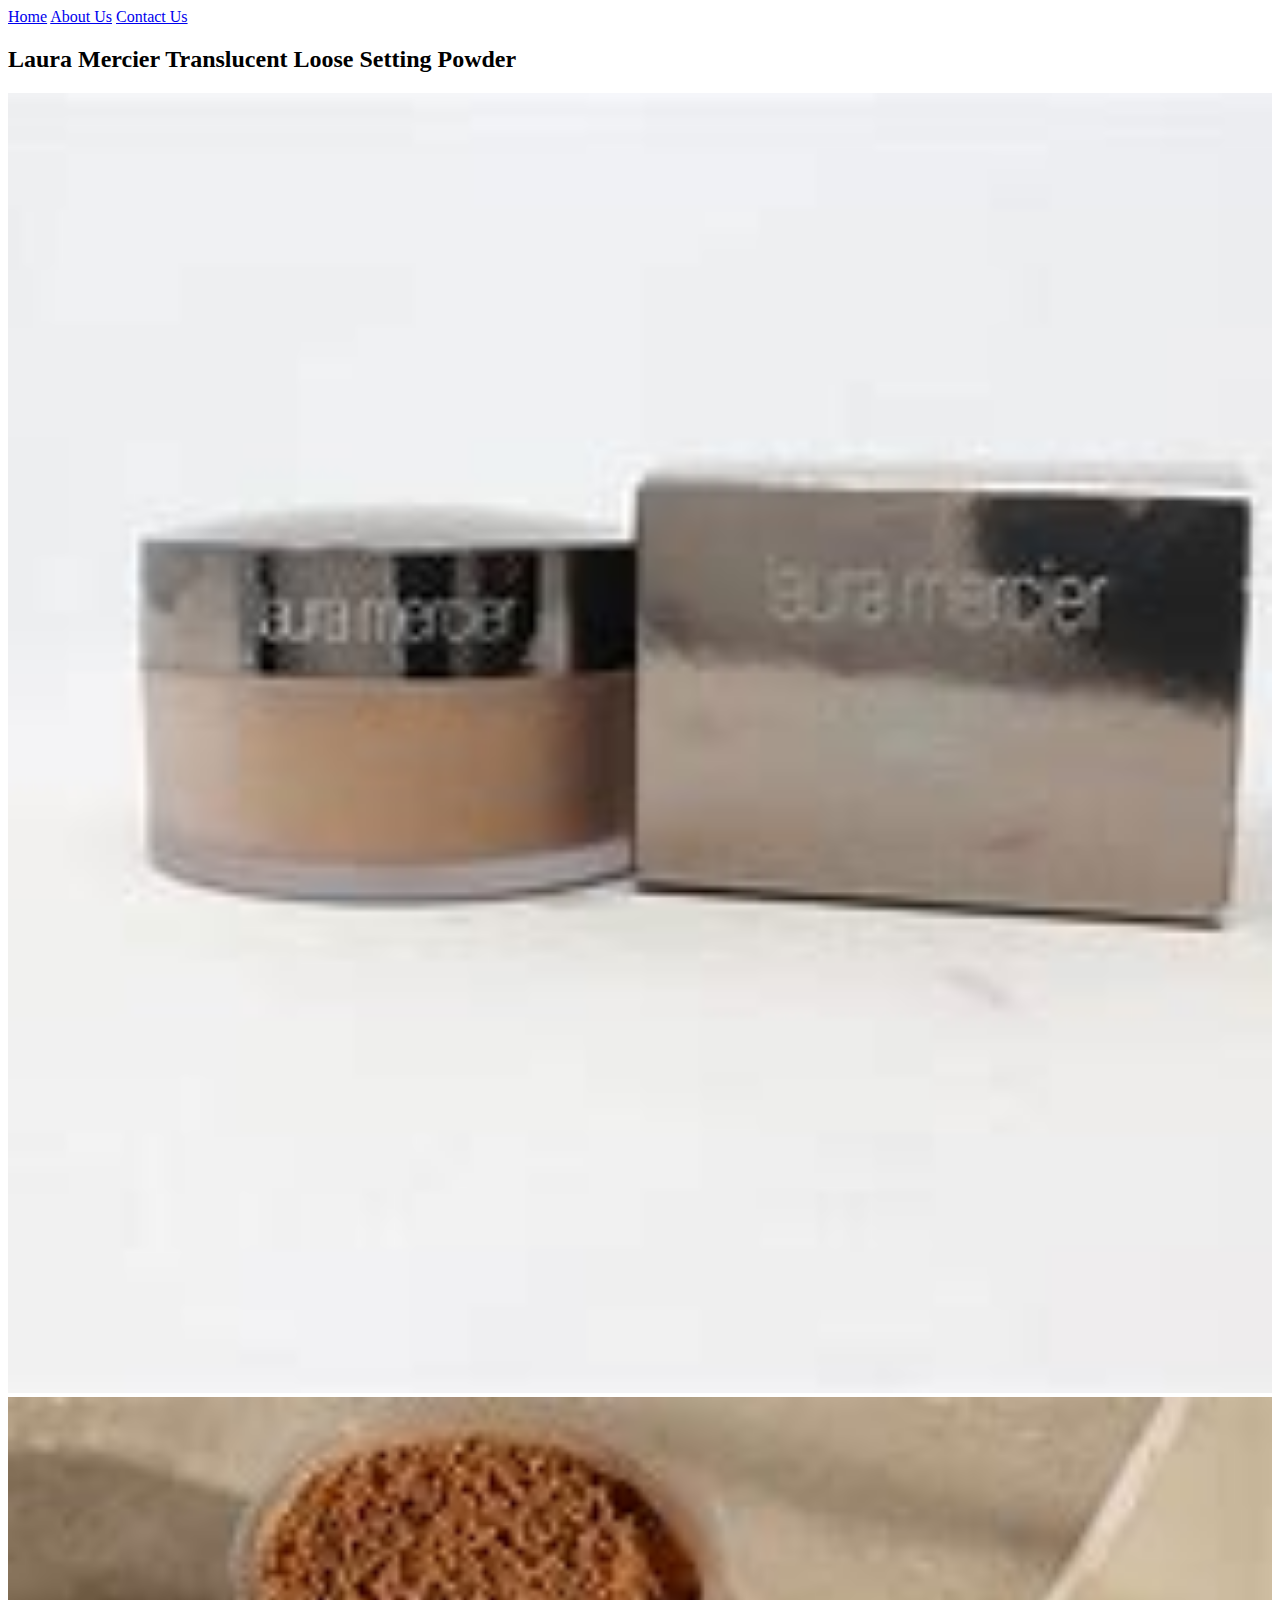
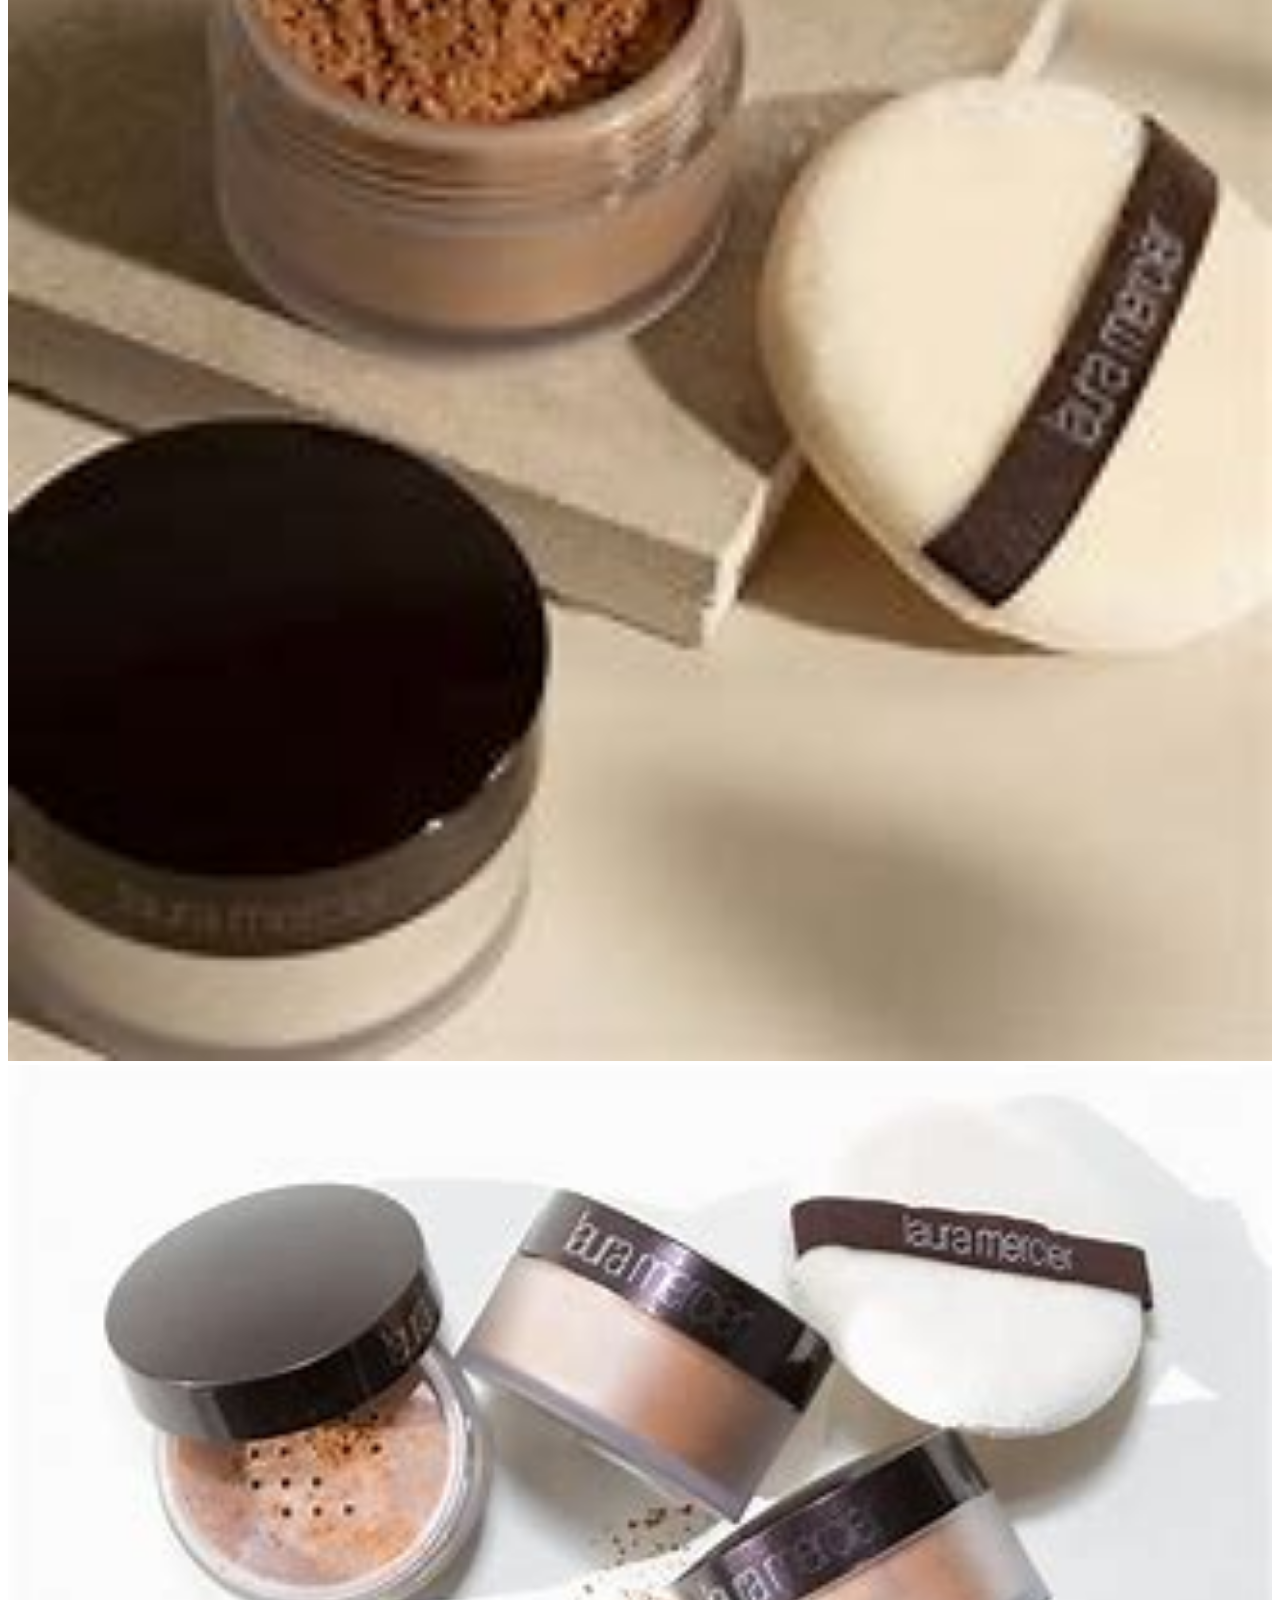
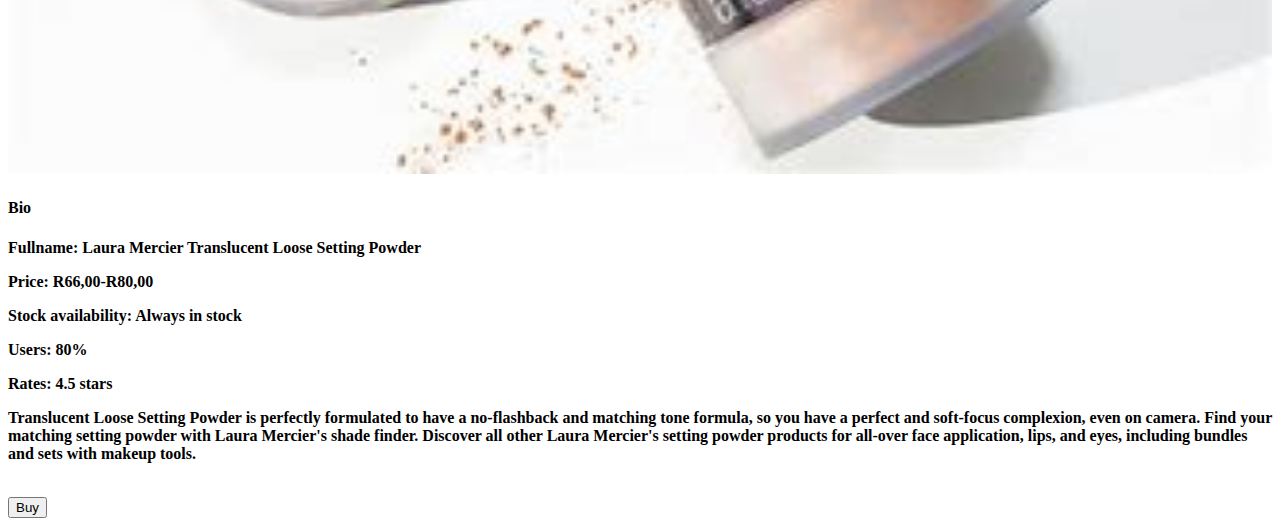
<file: Laura loose powder.html>
<!DOCTYPE html>
<html>
    <head>
        <link rel="stylesheet" href="style.css">
    </head>
    <body>
        <div id="menu">
            <a href="index.html">Home</a>
            <a href="about.html">About Us</a>
            <a href="contact.html">Contact Us</a>
        </div>
        
        <h2>Laura Mercier Translucent Loose Setting Powder</h2>
        <div class="gallery">
        <a href="index.html"><img src="images/laura%20mercier2.jpg"></a>
        <a href="index.html"><img src="images/laura%20mercier1.jpg"></a>
        <a href="index.html"><img src="images/laura%20mercier.jpg"></a>
        </div>
        <h4>Bio</h4>
        <p><b>Fullname: Laura Mercier Translucent Loose Setting Powder</b></p>
        <p><b>Price: R66,00-R80,00</b></p>
        <p><b>Stock availability: Always in stock</b></p>
        <p><b>Users: 80%</b></p>
        <p><b>Rates: 4.5 stars</b></p>
        <p><b>Translucent Loose Setting Powder is perfectly formulated to have a no-flashback and matching tone formula, so you have a perfect and soft-focus complexion, even on camera. Find your matching setting powder with Laura Mercier's shade finder. Discover all other Laura Mercier's setting powder products for all-over face application, lips, and eyes, including bundles and sets with makeup tools.</b></p>
         <br/>
        <input type="submit" value="Buy"/>
    </body>
</html>
</file>
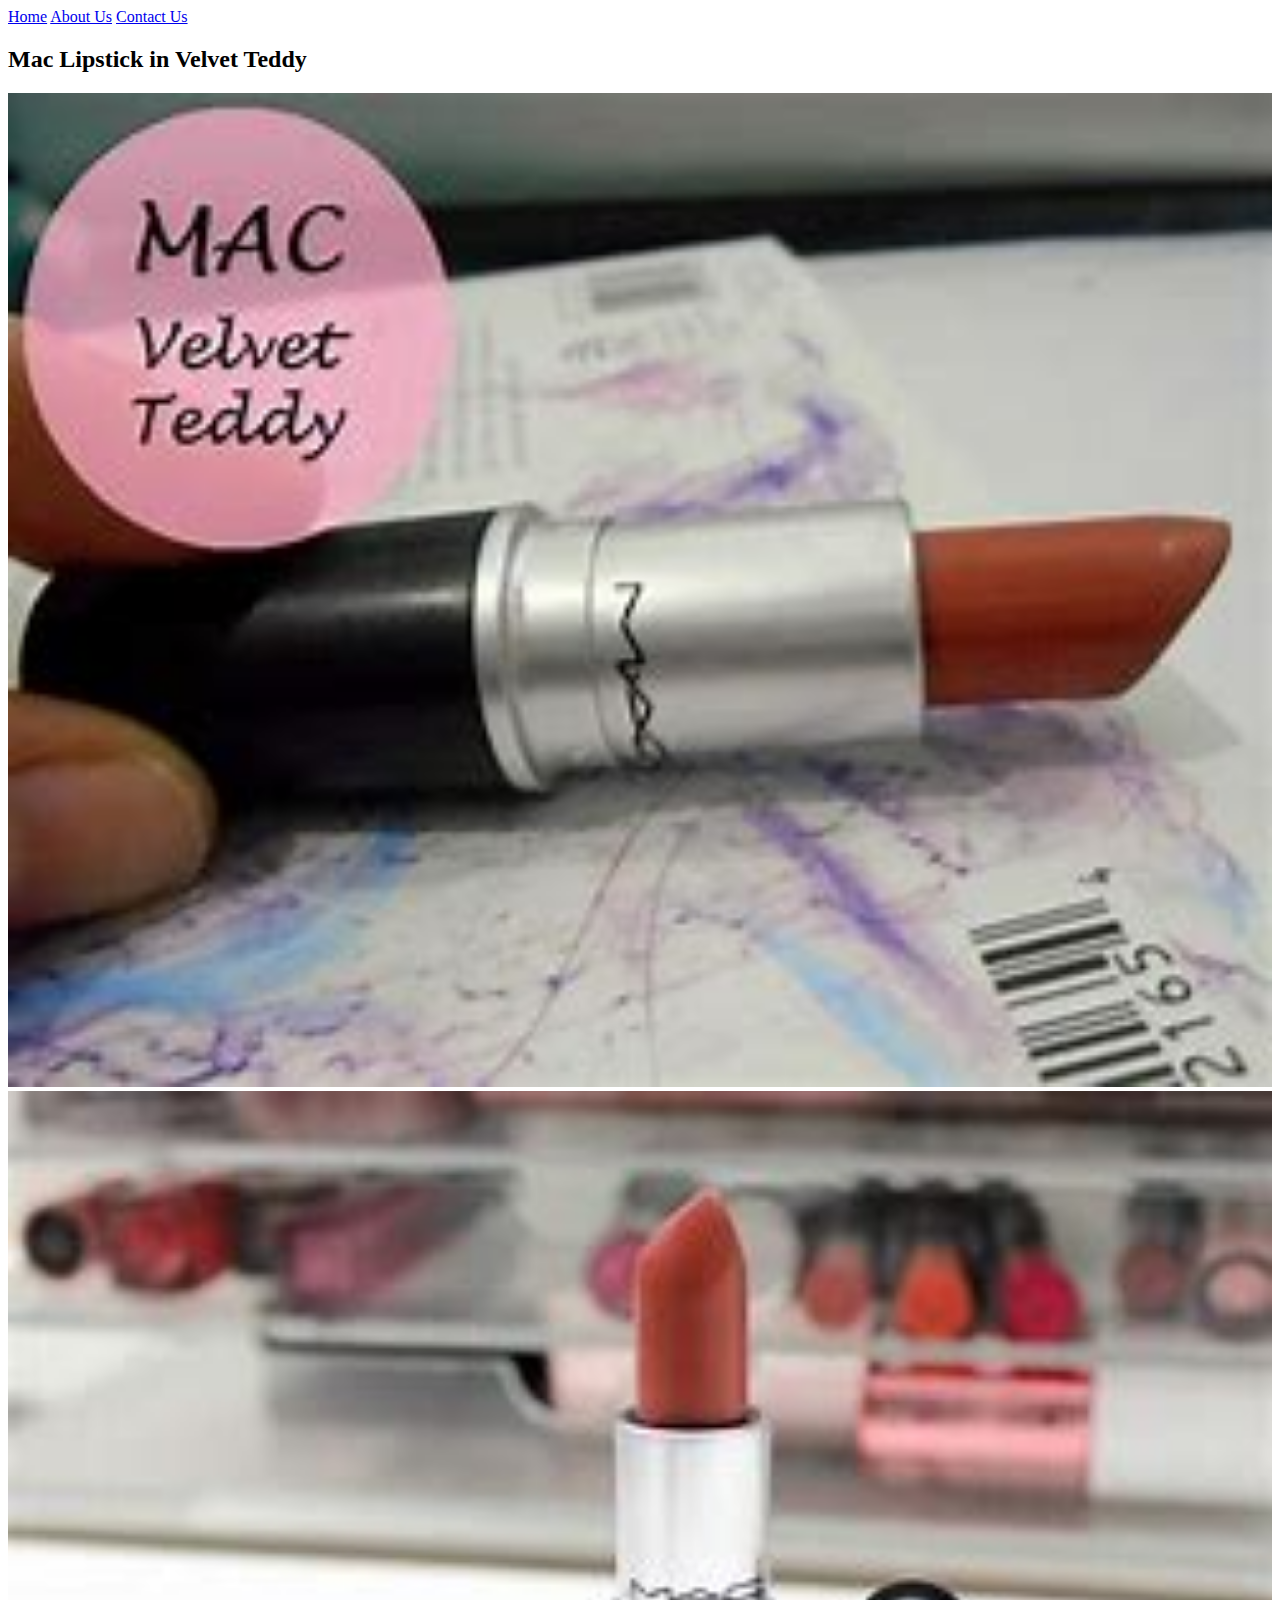
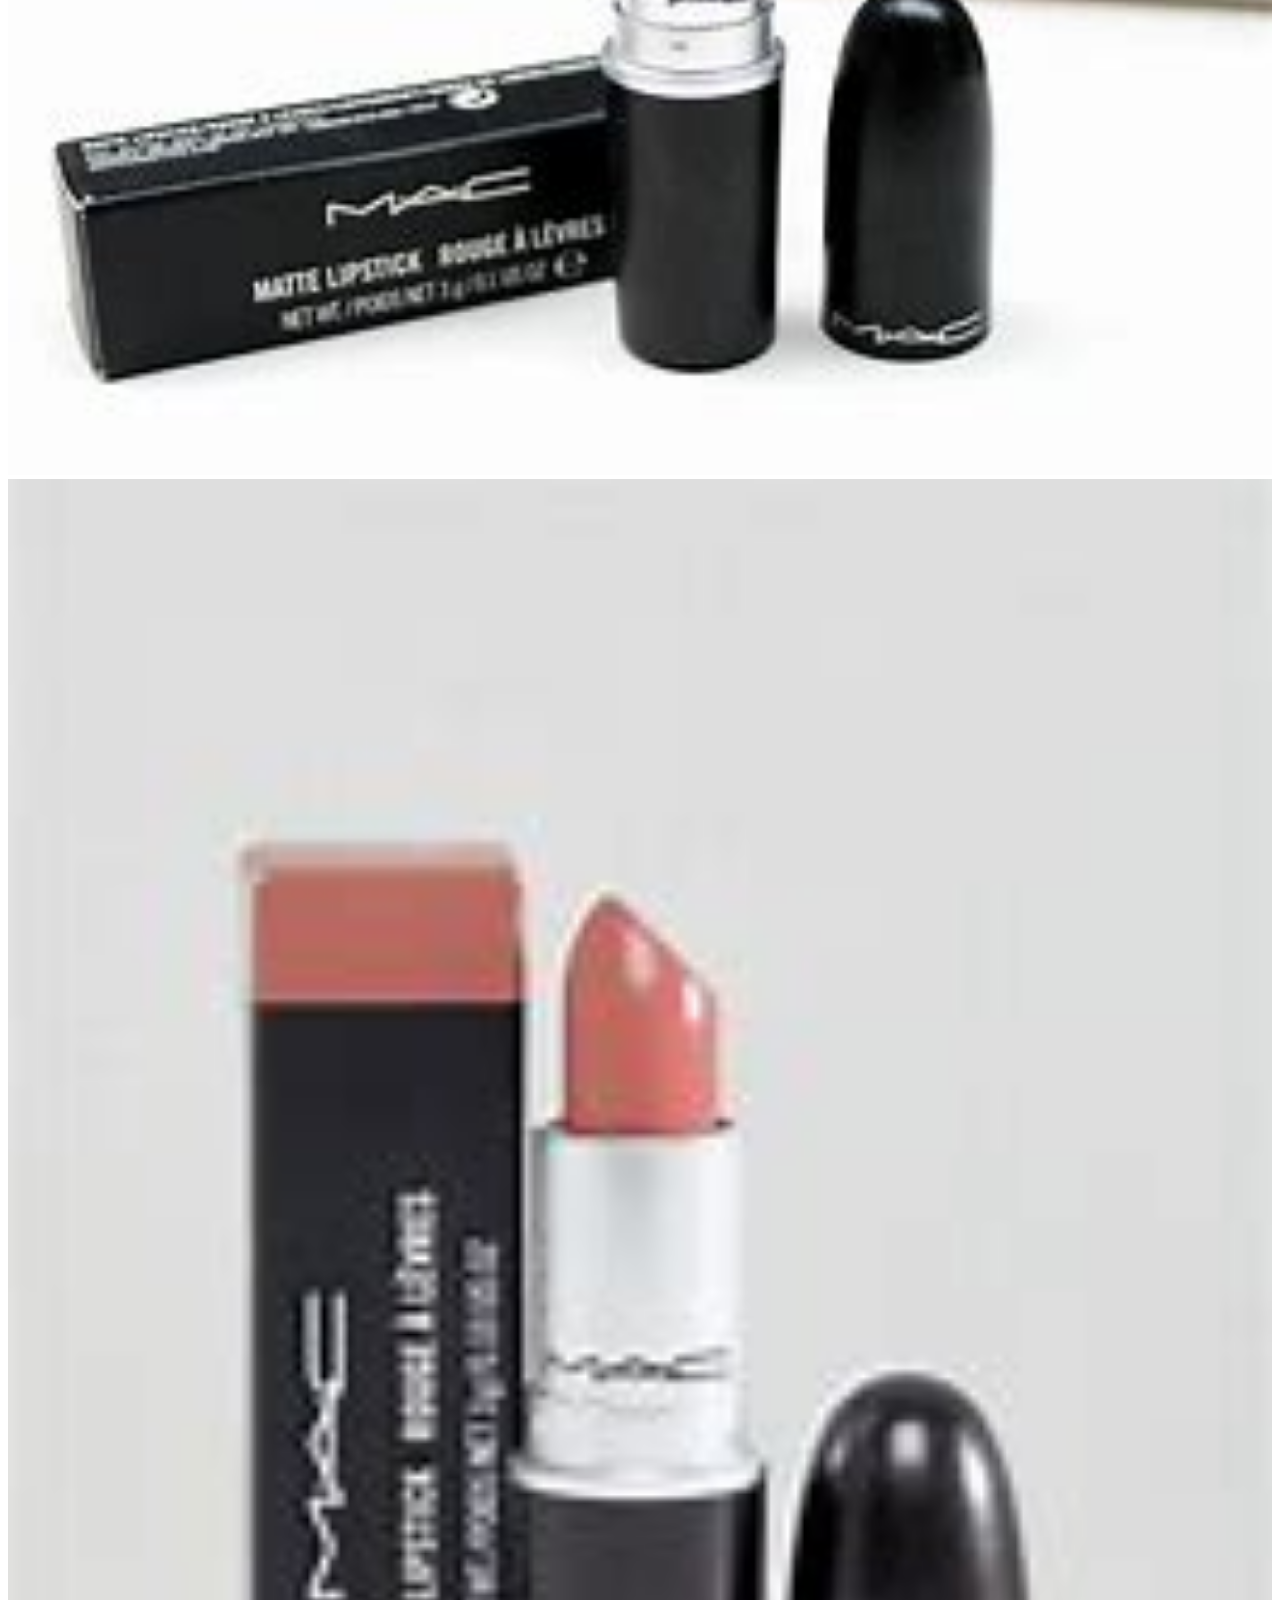
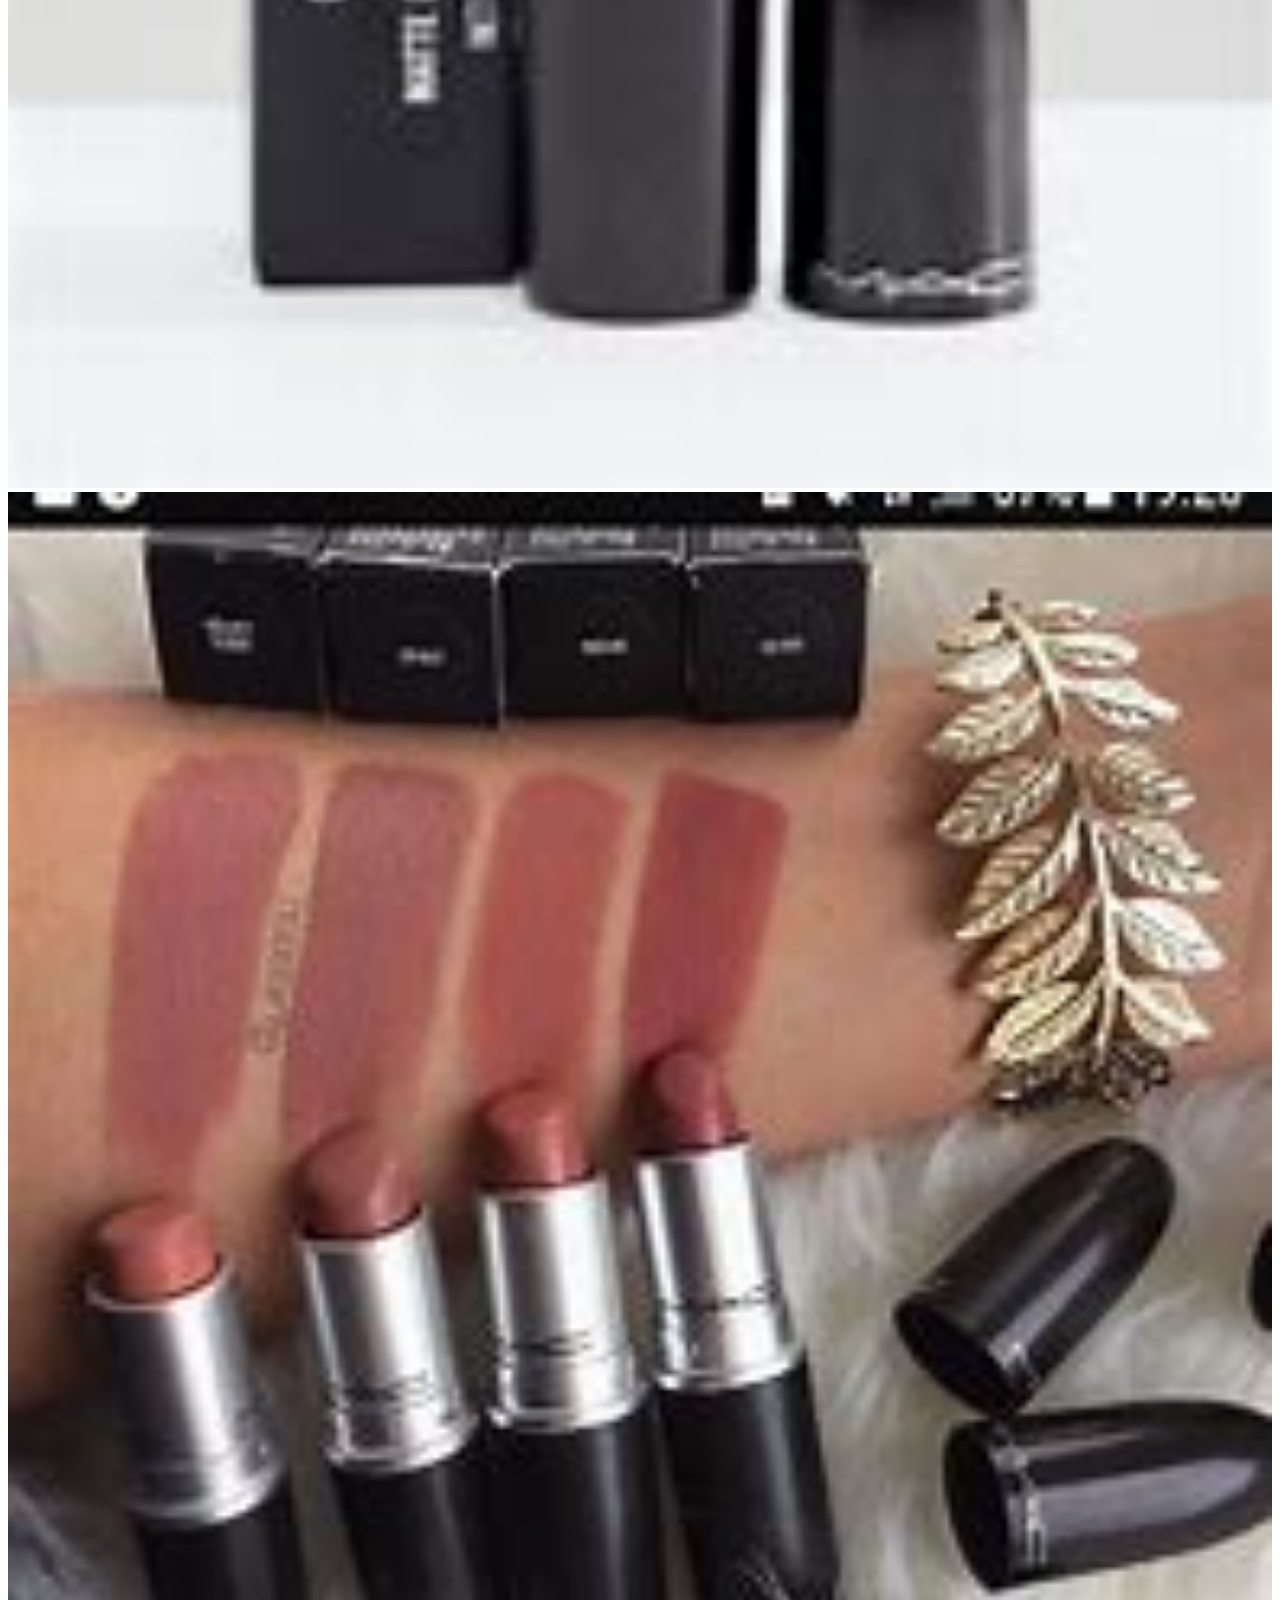
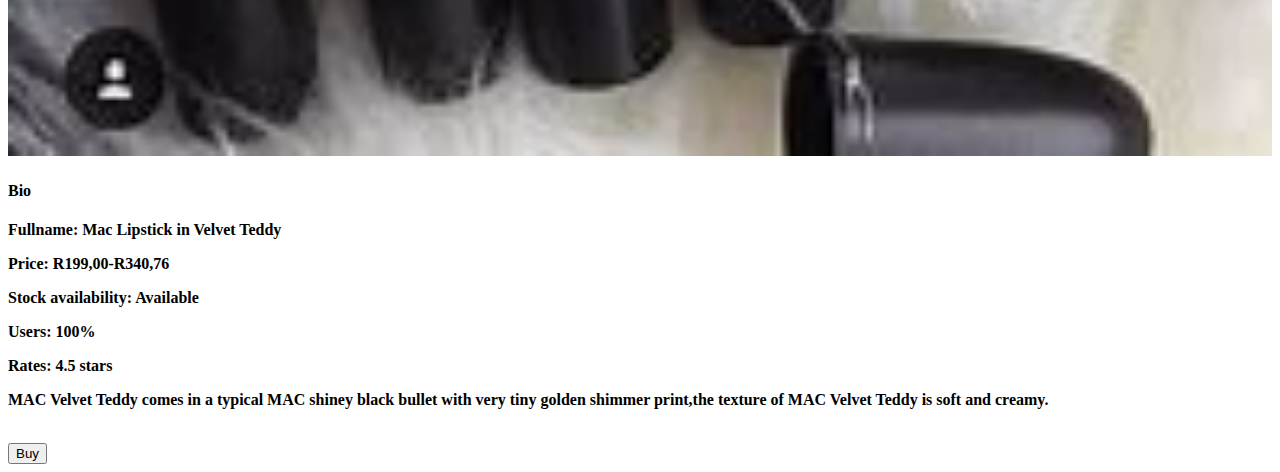
<file: Mac lipstick.html>
<!DOCTYPE html>
<html>
    <head>
        <link rel="stylesheet" href="style.css">
    </head>
    <body>
        <div id="menu">
            <a href="index.html">Home</a>
            <a href="about.html">About Us</a>
            <a href="contact.html">Contact Us</a>
        </div>
        
        <h2>Mac Lipstick in Velvet Teddy</h2>
        <div class="gallery">
        <a href="index.html"><img src="images/mac%20lipstick.jfif"></a>
        <a href="index.html"><img src="images/mac%20lipstick1.jfif"></a>
        <a href="index.html"><img src="images/mac%20lipstick2.jfif"></a>
        <a href="index.html"><img src="images/mac%20lipstick4.jfif"></a>
        </div>
        <h4>Bio</h4>
        <p><b>Fullname: Mac Lipstick in Velvet Teddy</b></p>
        <p><b>Price: R199,00-R340,76</b></p>
        <p><b>Stock availability: Available </b></p>
        <p><b>Users: 100%</b></p>
        <p><b>Rates: 4.5 stars</b></p>
        <p><b>MAC Velvet Teddy comes in a typical MAC shiney black bullet with very tiny golden shimmer print,the texture of MAC Velvet Teddy is soft and creamy.</b></p>
         <br/>
        <input type="submit" value="Buy"/>
    </body>
</html>
</file>
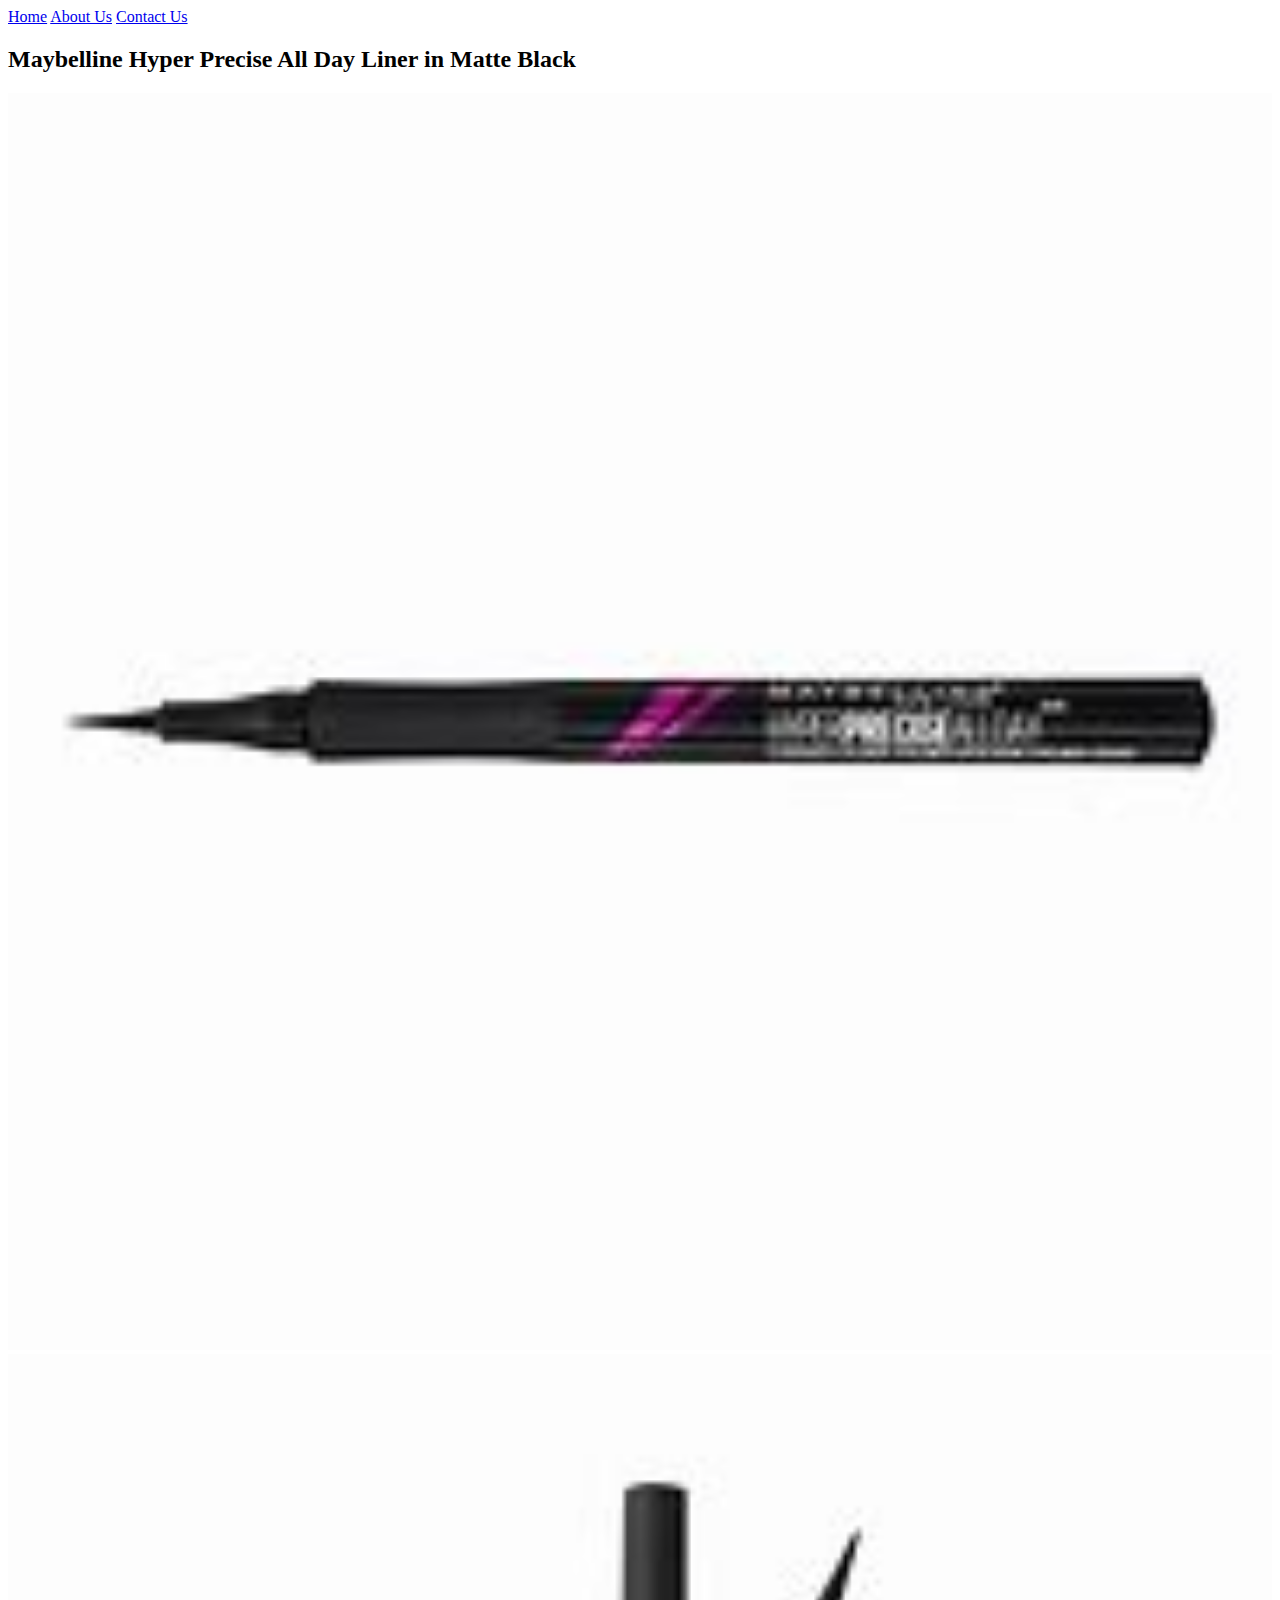
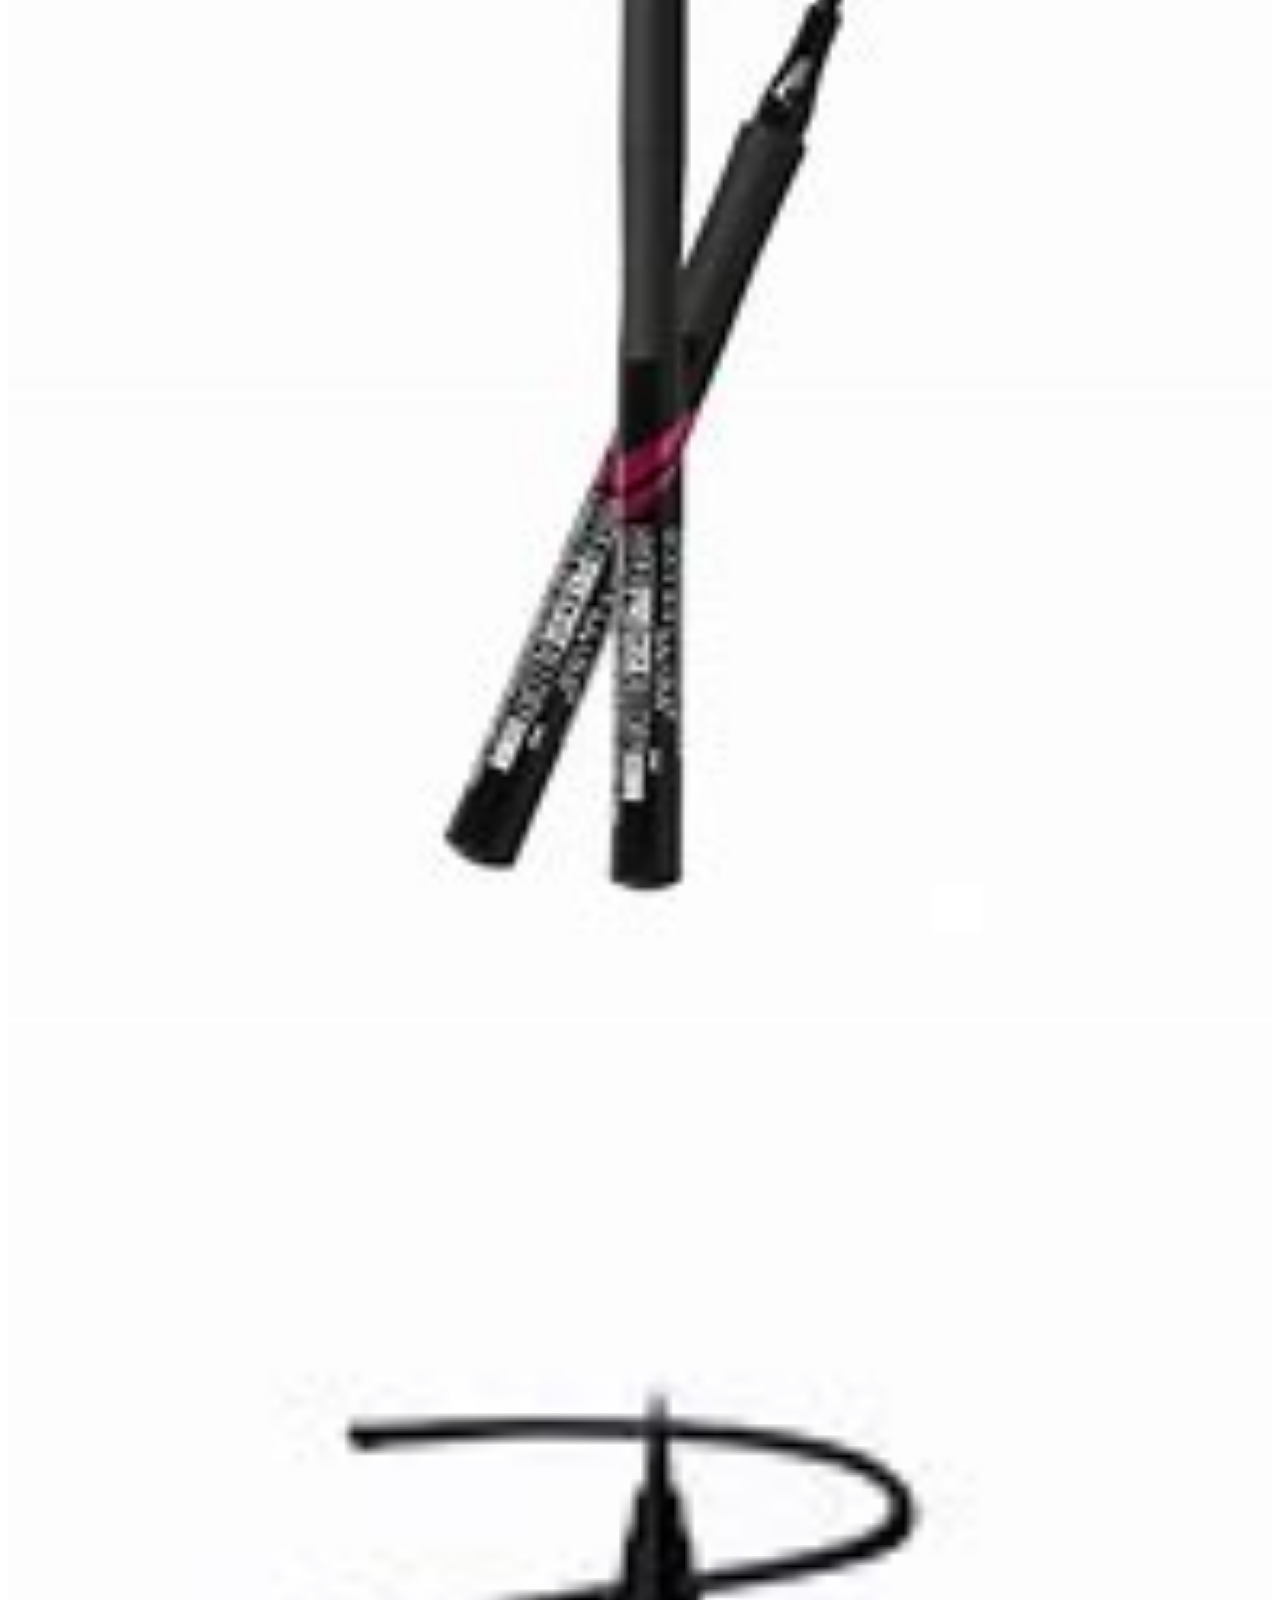
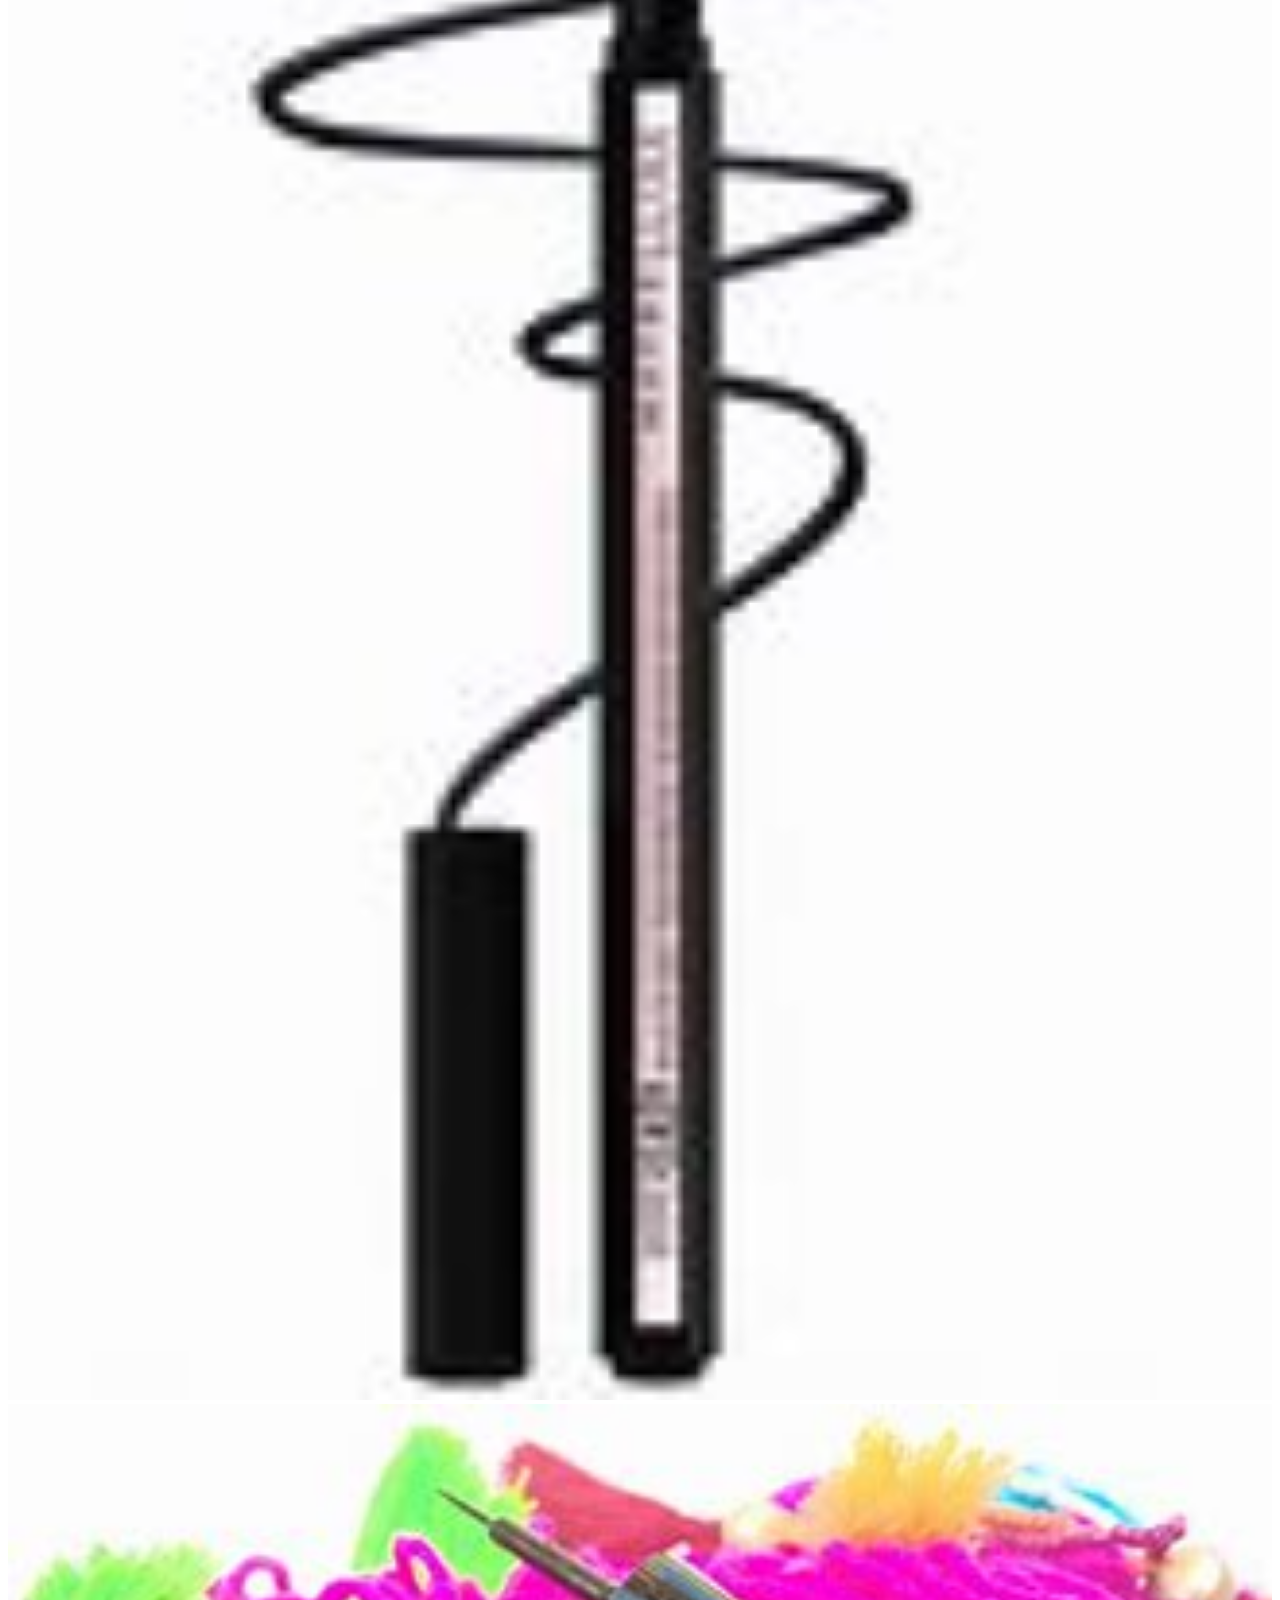
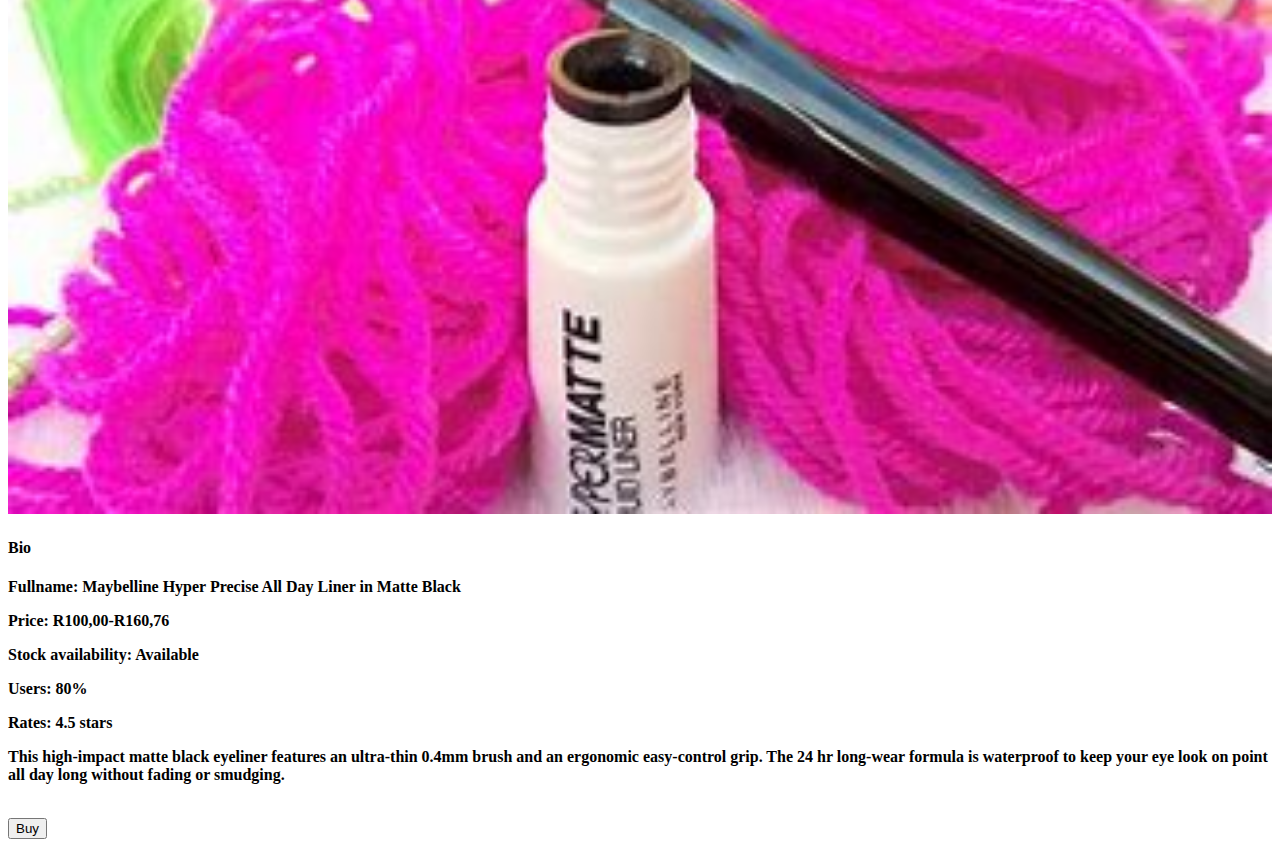
<file: Maybelline day liner.html>
<!DOCTYPE html>
<html>
    <head>
        <link rel="stylesheet" href="style.css">
    </head>
    <body>
        <div id="menu">
            <a href="index.html">Home</a>
            <a href="about.html">About Us</a>
            <a href="contact.html">Contact Us</a>
        </div>
        
        <h2>Maybelline Hyper Precise All Day Liner in Matte Black</h2>
        <div class="gallery">
        <a href="index.html"><img src="images/maybelline%20day%20liner4.jfif"></a>
        <a href="index.html"><img src="images/maybelline%20day%20liner1.jfif"></a>
        <a href="index.html"><img src="images/maybelline%20day%20liner2.jfif"></a>
        <a href="index.html"><img src="images/maybelline%20day%20liner.jfif"></a>
        </div>
        <h4>Bio</h4>
        <p><b>Fullname: Maybelline Hyper Precise All Day Liner in Matte Black</b></p>
        <p><b>Price: R100,00-R160,76</b></p>
        <p><b>Stock availability: Available</b></p>
        <p><b>Users: 80%</b></p>
        <p><b>Rates: 4.5 stars</b></p>
        <p><b>This high-impact matte black eyeliner features an ultra-thin 0.4mm brush and an ergonomic easy-control grip. The 24 hr long-wear formula is waterproof to keep your eye look on point all day long without fading or smudging.</b></p>
         <br/>
        <input type="submit" value="Buy"/>
    </body>
</html>
</file>
<file: style.css>
.gallery img{
            width: 100%;
}

menu{
    width: 100%;
    height: 40px;
    background-color: cornsilk;
    padding-top: 12px;
}

menu a{
      color: #ffffff;
      font-family: Helvetica, sans-serif;
      font-size: 18px;
      text-decoration: none;
      font-weight: 800px;
    
      padding-left: 20px;
      padding-right: 20px;
}

menu a:hover{
         color: #5077bd;
}
</file>
